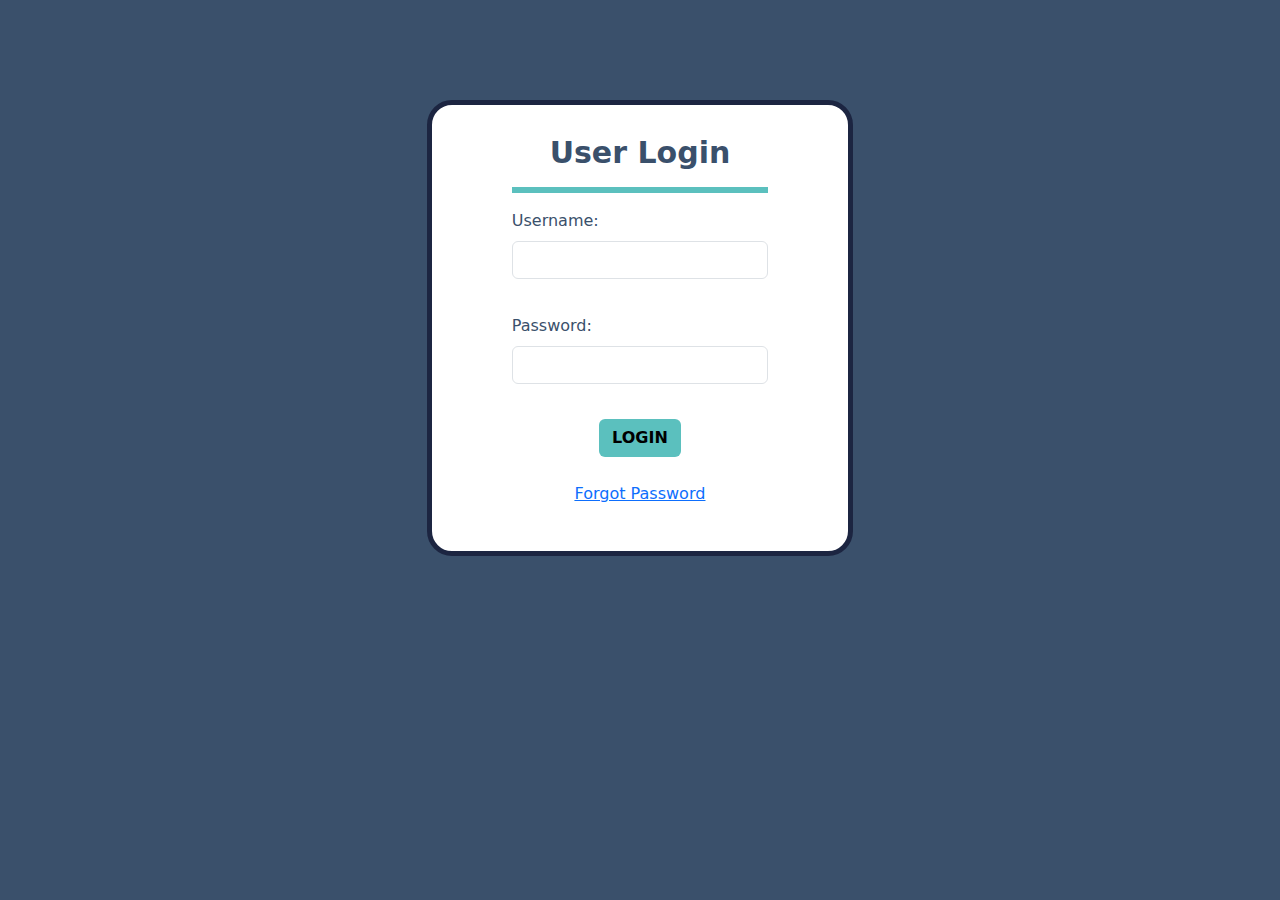
<file: index.html>
<!DOCTYPE html>
<html lang="en">
  <head>
    <meta charset="UTF-8" />
    <meta name="viewport" content="width=device-width, initial-scale=1.0" />
    <title>Login</title>
    <link
      href="https://cdn.jsdelivr.net/npm/bootstrap@5.3.3/dist/css/bootstrap.min.css"
      rel="stylesheet"
      integrity="sha384-QWTKZyjpPEjISv5WaRU9OFeRpok6YctnYmDr5pNlyT2bRjXh0JMhjY6hW+ALEwIH"
      crossorigin="anonymous"
    />
    <link href="index.css" rel="stylesheet" />
  </head>
  <body>
    <div class="container-fluid">
      <div id="topRowSpacer">
        <!-- Blank Row Top -->
      </div>
      <div class="row" style="margin-top: 40px">
        <div class="col-4"></div>
        <div class="col-4" id="loginForm">
          <div class="row">
            <div class="col-2">
              <!-- Spacer -->
            </div>
            <div class="col-8">
              <form>
                <div class="row">
                  <header class="text-align-center">
                    <h1>User Login</h1>
                    <hr />
                  </header>
                  <!-- end of header row -->
                </div>
                <div class="row" id="authInput">
                  <div class="col">
                    <label for="username" class="form-label">Username:</label>
                    <input type="text" id="username" class="form-control" />
                  </div>
                  <!-- End of user name -->
                </div>
                <div class="row" id="authInput">
                  <div class="col">
                    <label for="password" class="form-label">Password:</label>
                    <input type="password" id="password" class="form-control" />
                  </div>
                  <!-- End of password -->
                </div>
                <div class="row">
                  <div
                    class="col d-flex justify-content-center"
                    id="loginButton"
                  >
                    <a
                      href="/SC_Dashboard/sc-dashboard.html"
                      class="btn btn-custom"
                    >
                      LOGIN
                    </a>
                  </div>

                  <!-- endd of login -->
                </div>
                <div class="row">
                  <div
                    class="col d-flex justify-content-center"
                    id="forgotPassword"
                  >
                    <a href="Login/login-reset.html">Forgot Password</a>
                  </div>

                  <!-- End of forgot password -->
                </div>
              </form>
            </div>
            <div class="col-2">
              <!-- Spacer -->
            </div>
          </div>
        </div>
        <div class="col-4"></div>
        <!-- Middle Row -->
      </div>
      <div class="row">
        <!-- Bottom Row -->
      </div>
    </div>
  </body>
</html>
</file>
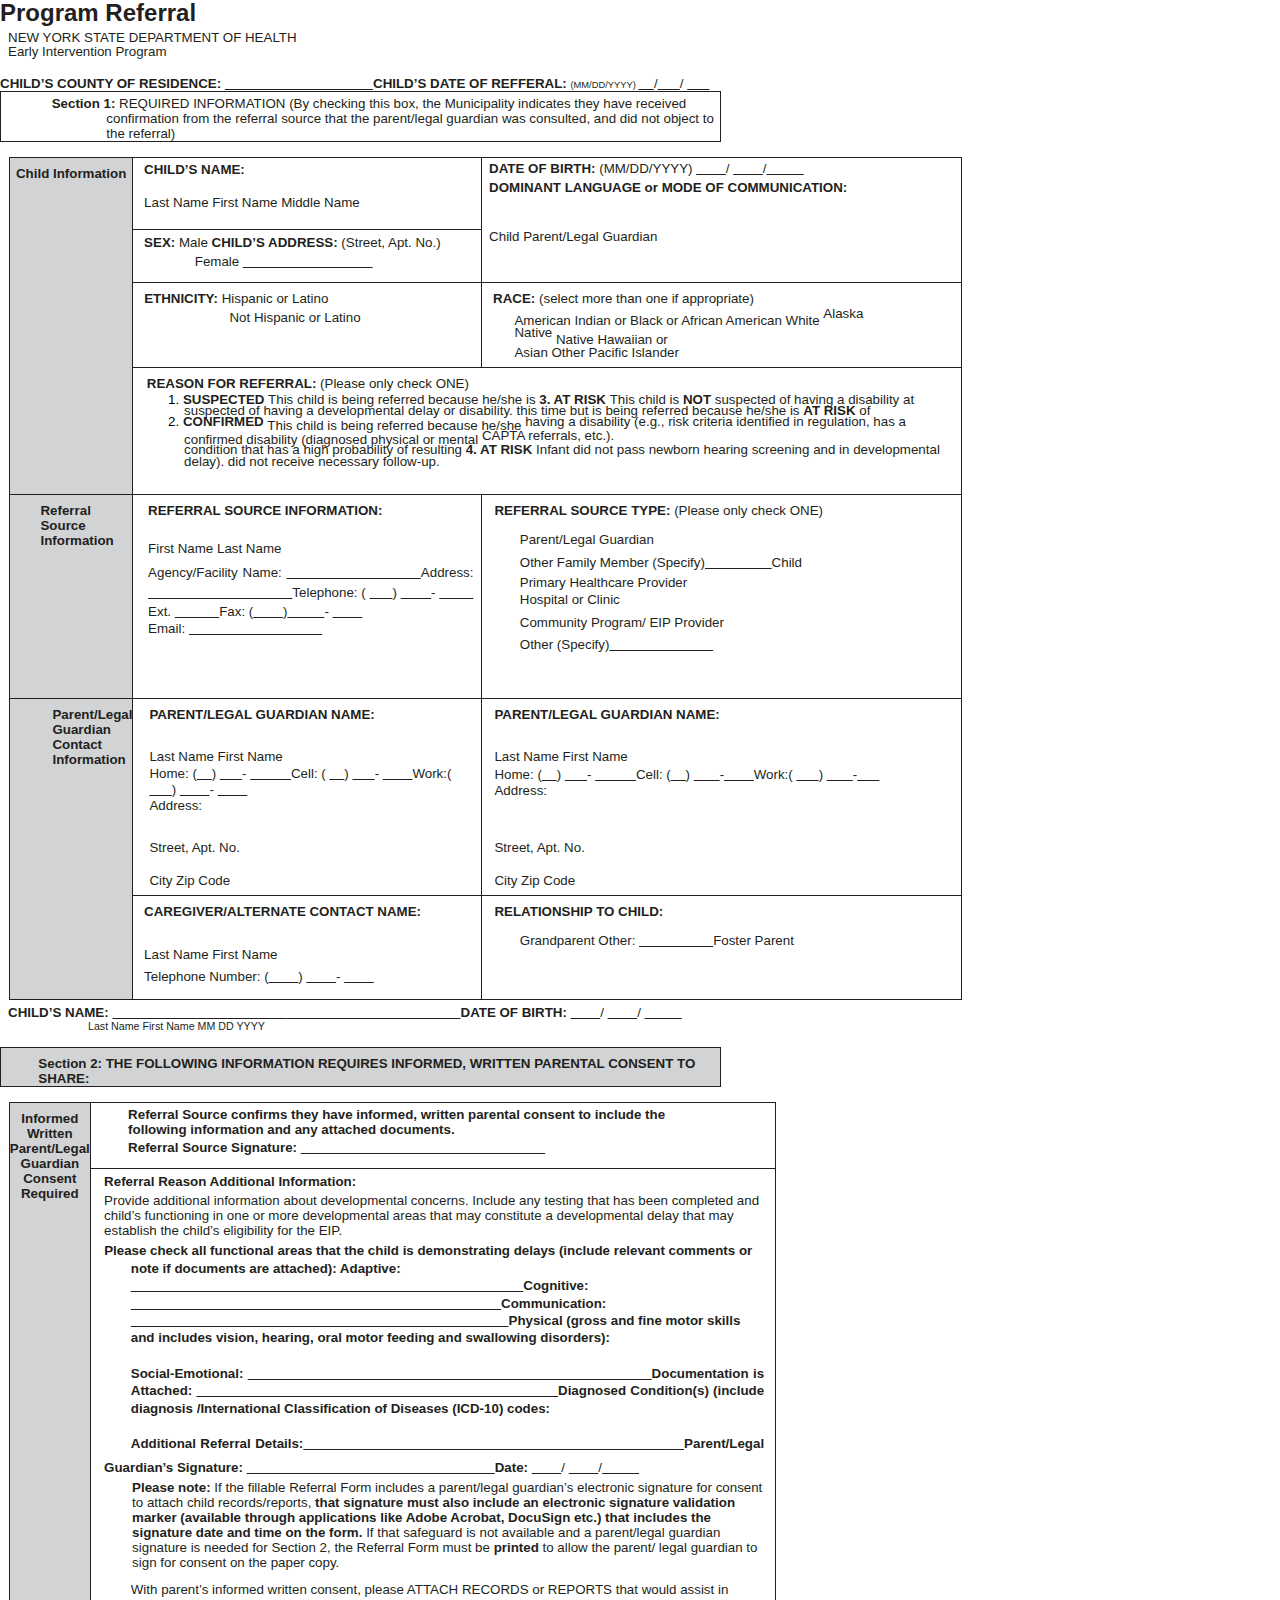
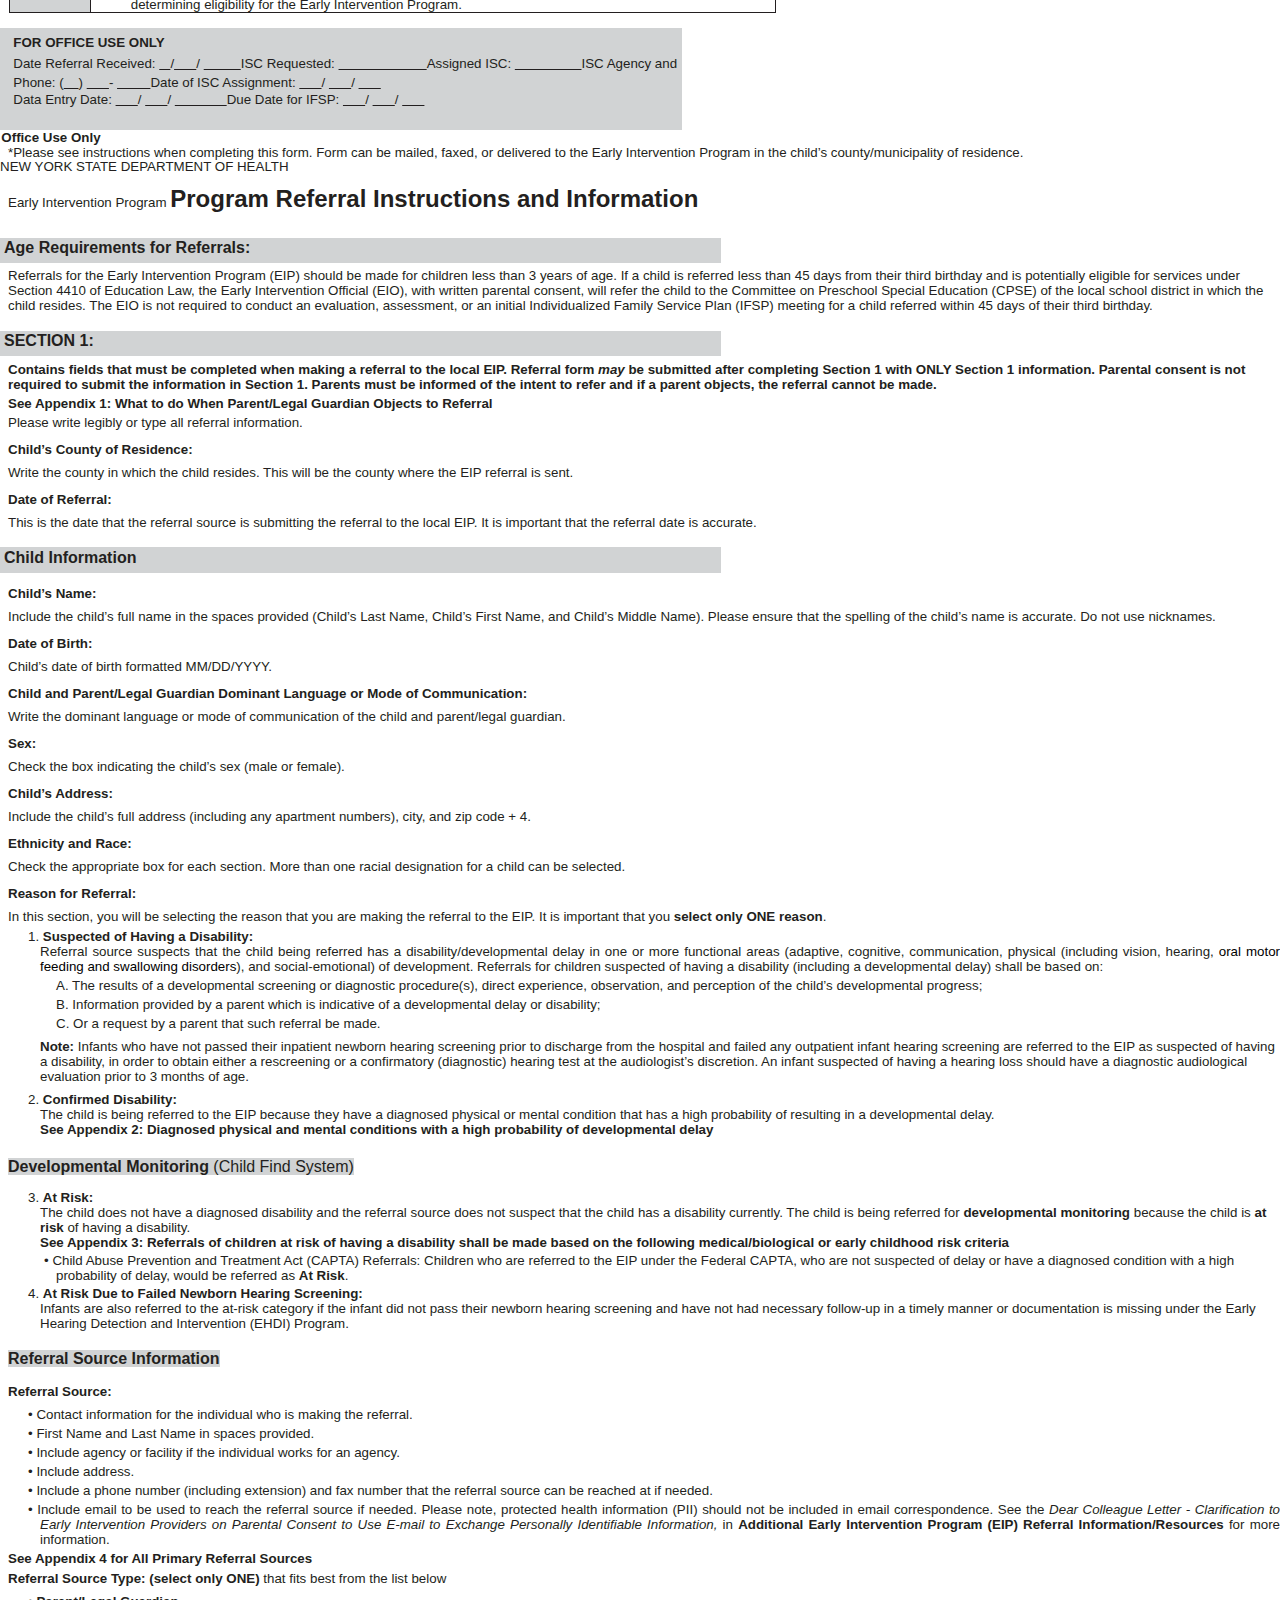
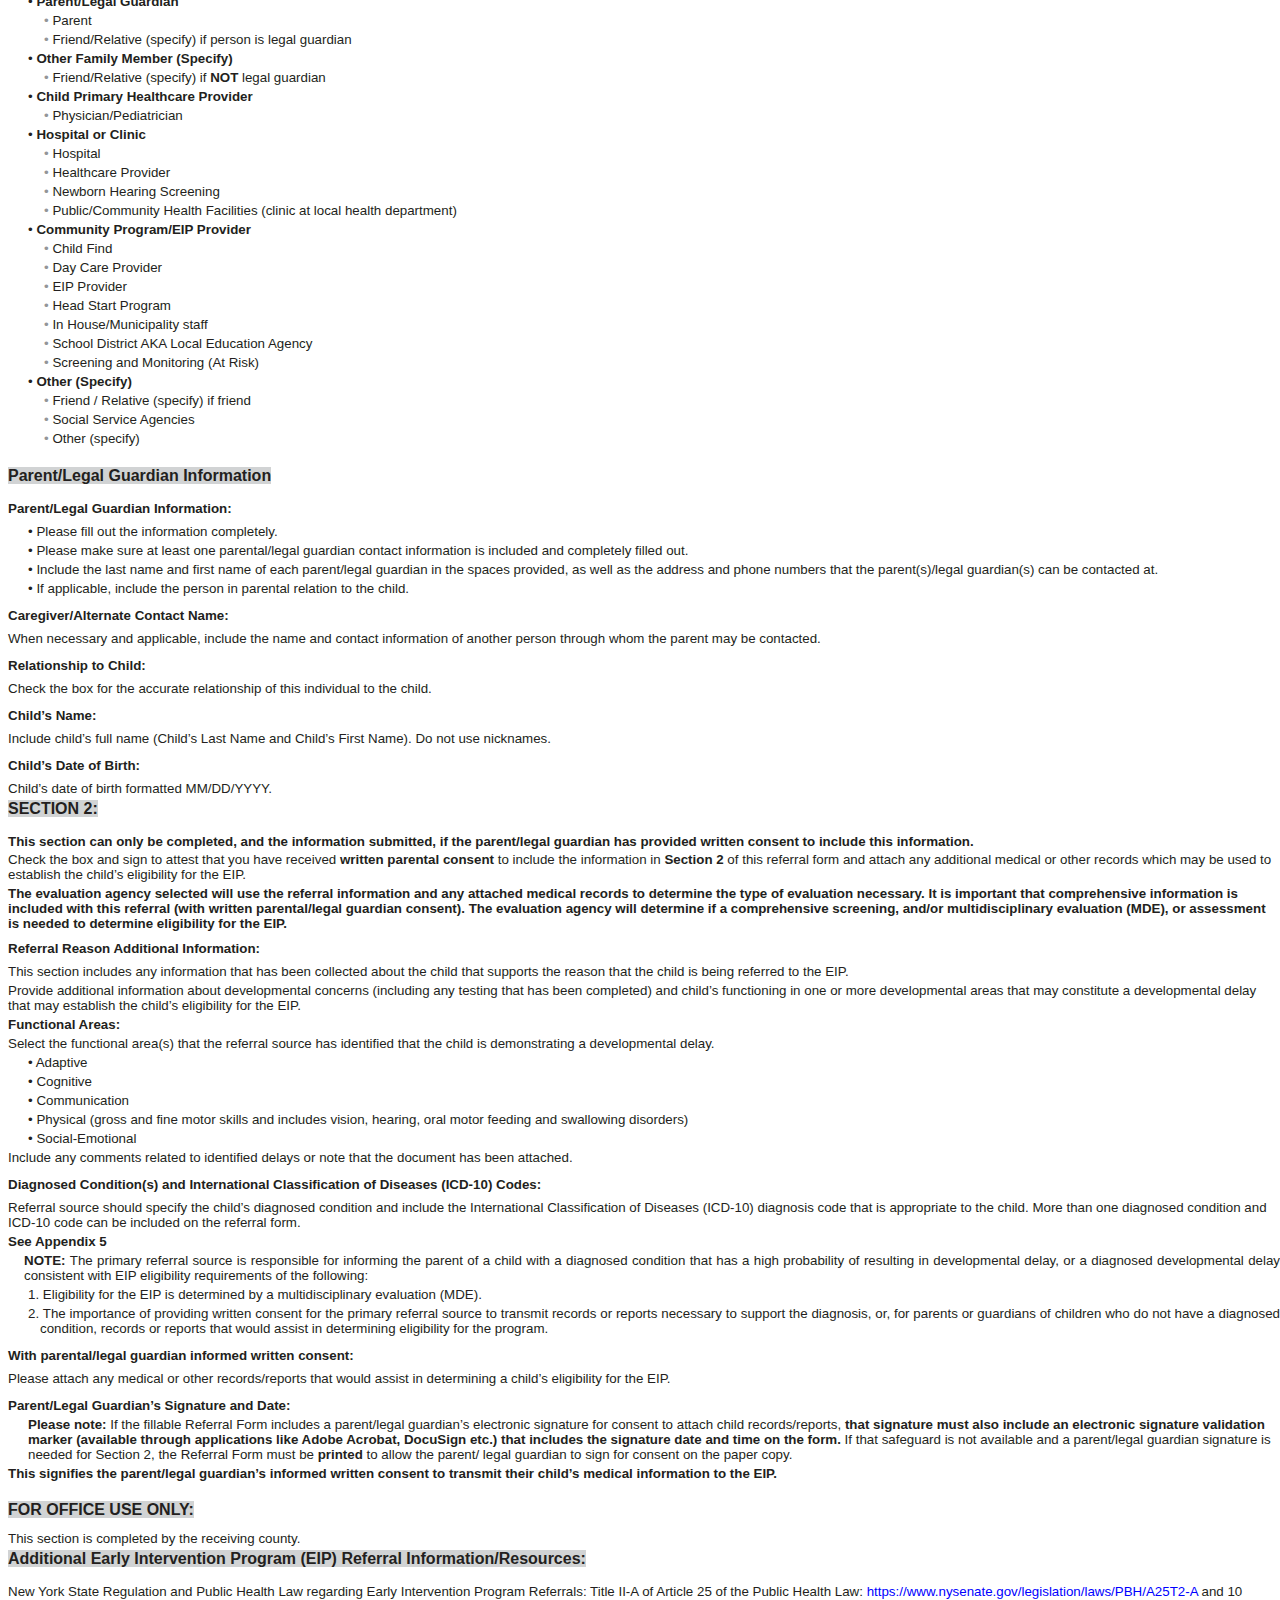
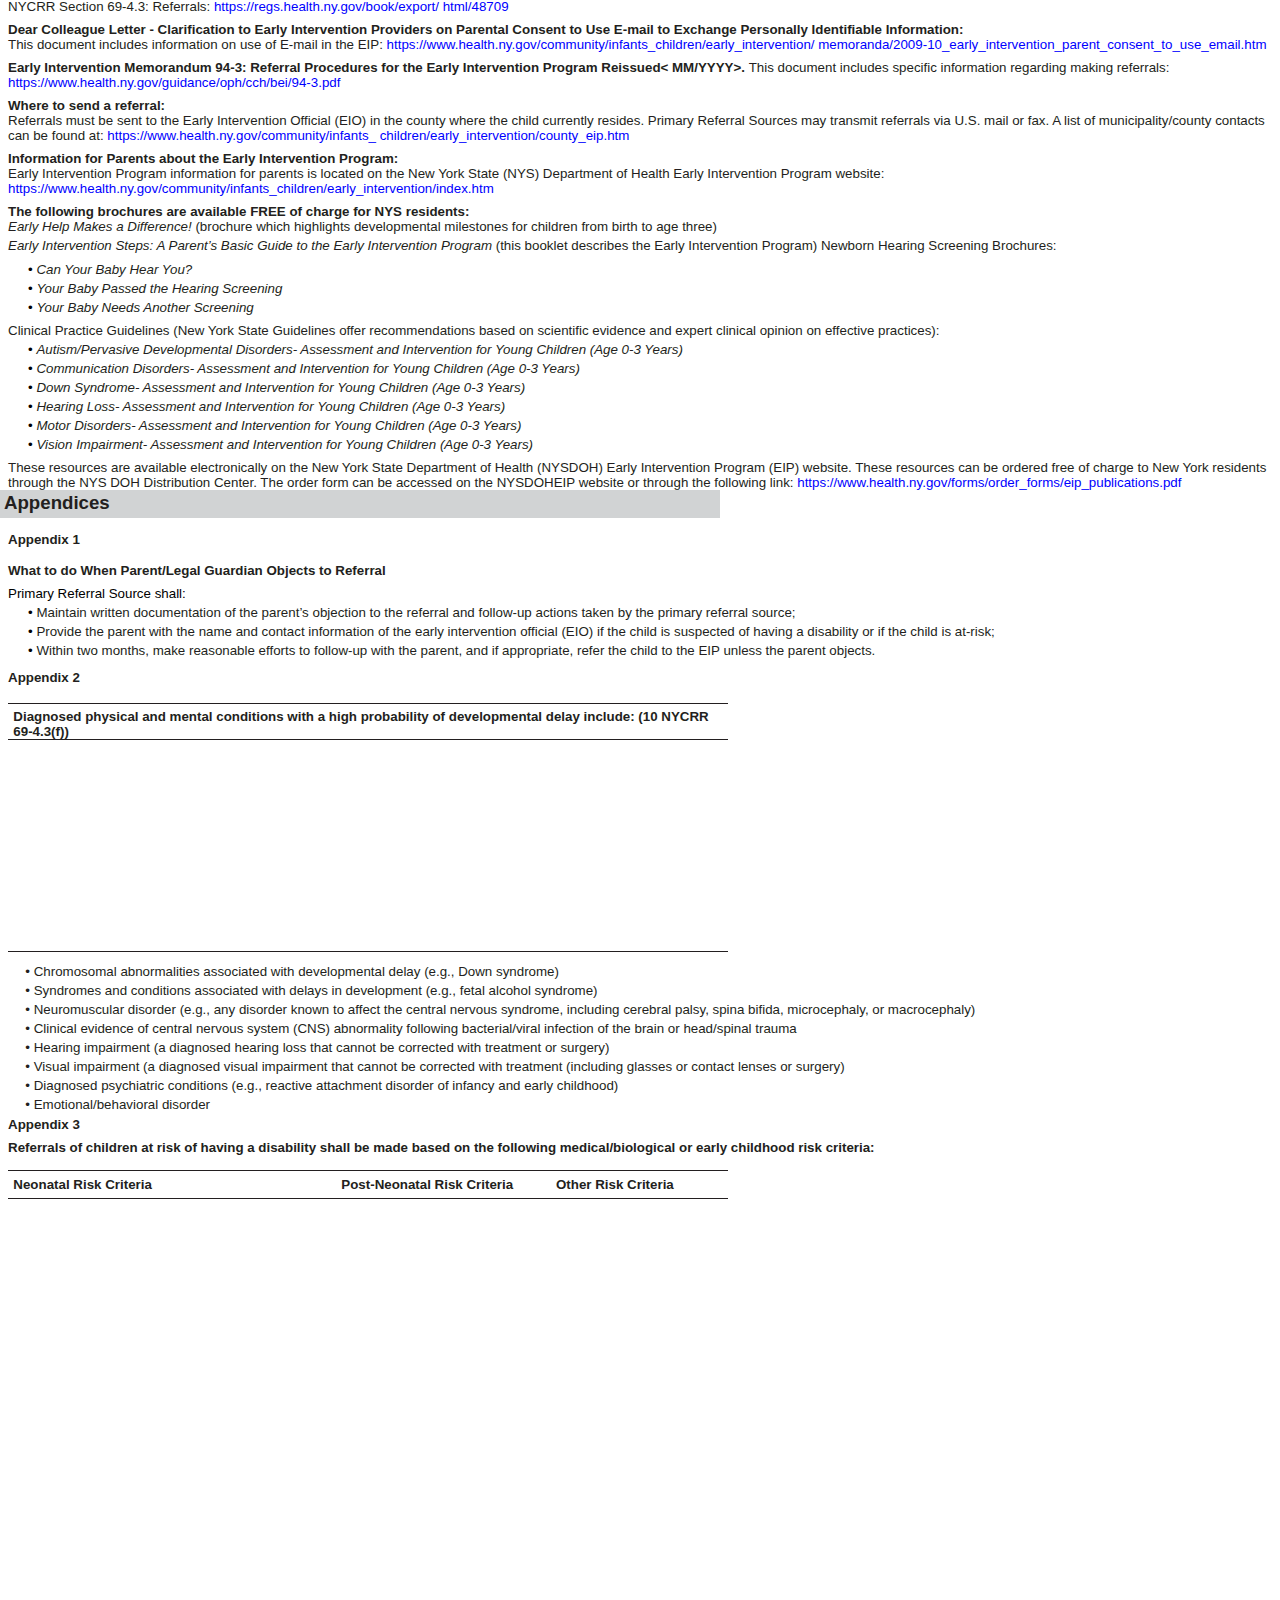
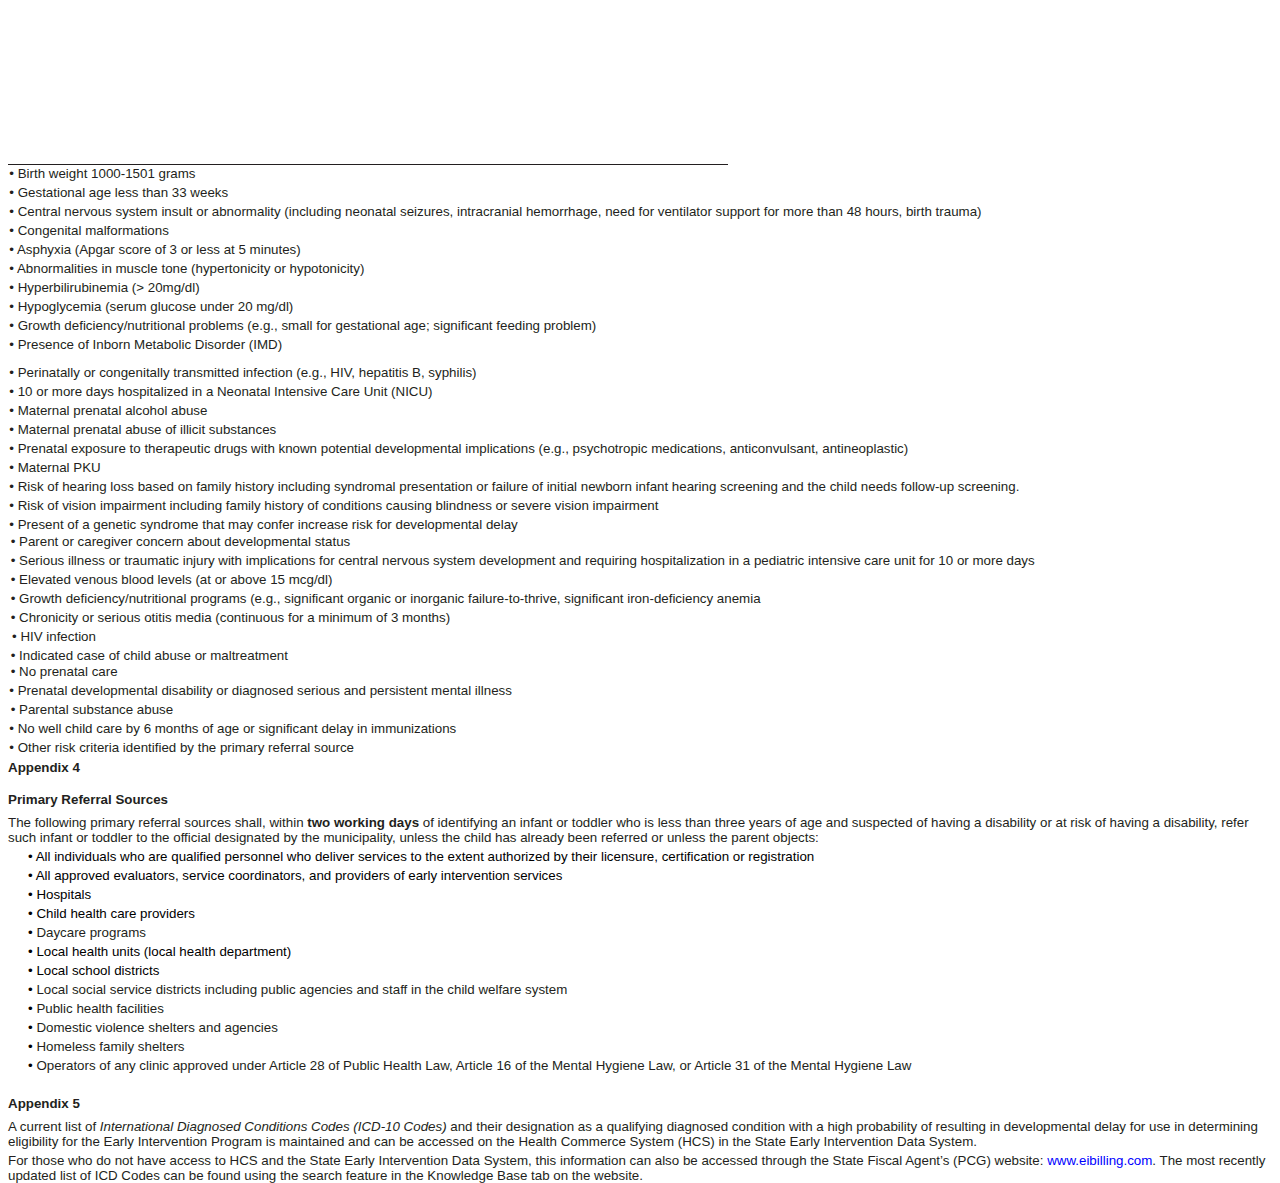
<file: doh-5775-converted.html>
<!DOCTYPE html PUBLIC "-//W3C//DTD XHTML 1.0 Transitional//EN" "http://www.w3.org/TR/xhtml1/DTD/xhtml1-transitional.dtd">
<html xmlns="http://www.w3.org/1999/xhtml" xml:lang="en" lang="en">
  <head>
    <meta http-equiv="Content-Type" content="text/html; charset=utf-8" />
    <title>1a07df29-a9d0-479c-b223-5e16934143a8</title>
    <style type="text/css">
      * {
        margin: 0;
        padding: 0;
        text-indent: 0;
      }
      .h1,
      h1 {
        color: #231f20;
        font-family: "Arial Narrow", sans-serif;
        font-style: normal;
        font-weight: bold;
        text-decoration: none;
        font-size: 18pt;
      }
      .p,
      p {
        color: #231f20;
        font-family: "Gill Sans MT", sans-serif;
        font-style: normal;
        font-weight: normal;
        text-decoration: none;
        font-size: 10pt;
        margin: 0pt;
      }
      .s1 {
        color: #231f20;
        font-family: "Arial Narrow", sans-serif;
        font-style: normal;
        font-weight: bold;
        text-decoration: none;
        font-size: 10pt;
      }
      .s2 {
        color: #231f20;
        font-family: "Gill Sans MT", sans-serif;
        font-style: normal;
        font-weight: normal;
        text-decoration: none;
        font-size: 10pt;
      }
      .s3 {
        color: #231f20;
        font-family: "Gill Sans MT", sans-serif;
        font-style: normal;
        font-weight: normal;
        text-decoration: underline;
        font-size: 10pt;
      }
      .s4 {
        color: black;
        font-family: "Times New Roman", serif;
        font-style: normal;
        font-weight: normal;
        text-decoration: none;
        font-size: 1pt;
      }
      .s5 {
        color: #231f20;
        font-family: "Gill Sans MT", sans-serif;
        font-style: normal;
        font-weight: normal;
        text-decoration: none;
        font-size: 10pt;
        vertical-align: 5pt;
      }
      .s6 {
        color: #231f20;
        font-family: "Gill Sans MT", sans-serif;
        font-style: normal;
        font-weight: normal;
        text-decoration: none;
        font-size: 10pt;
        vertical-align: 1pt;
      }
      .s7 {
        color: #231f20;
        font-family: "Arial Narrow", sans-serif;
        font-style: normal;
        font-weight: bold;
        text-decoration: none;
        font-size: 10pt;
        vertical-align: -3pt;
      }
      .s8 {
        color: #231f20;
        font-family: "Gill Sans MT", sans-serif;
        font-style: normal;
        font-weight: normal;
        text-decoration: none;
        font-size: 10pt;
        vertical-align: -3pt;
      }
      .s9 {
        color: #231f20;
        font-family: "Gill Sans MT", sans-serif;
        font-style: normal;
        font-weight: normal;
        text-decoration: none;
        font-size: 10pt;
        vertical-align: 3pt;
      }
      .h3,
      h3 {
        color: #231f20;
        font-family: "Arial Narrow", sans-serif;
        font-style: normal;
        font-weight: bold;
        text-decoration: none;
        font-size: 10pt;
      }
      .s11 {
        color: #231f20;
        font-family: "Gill Sans MT", sans-serif;
        font-style: normal;
        font-weight: normal;
        text-decoration: underline;
        font-size: 10pt;
      }
      .s12 {
        color: #231f20;
        font-family: "Gill Sans MT", sans-serif;
        font-style: normal;
        font-weight: normal;
        text-decoration: none;
        font-size: 8pt;
      }
      .s14 {
        color: #231f20;
        font-family: "Gill Sans MT", sans-serif;
        font-style: normal;
        font-weight: normal;
        text-decoration: none;
        font-size: 10pt;
        vertical-align: 2pt;
      }
      .s15 {
        color: #231f20;
        font-family: "Arial Narrow", sans-serif;
        font-style: normal;
        font-weight: bold;
        text-decoration: none;
        font-size: 12pt;
      }
      .s16 {
        color: #231f20;
        font-family: "Gill Sans MT", sans-serif;
        font-style: italic;
        font-weight: bold;
        text-decoration: none;
        font-size: 10pt;
      }
      .s17 {
        color: black;
        font-family: "Gill Sans MT", sans-serif;
        font-style: normal;
        font-weight: normal;
        text-decoration: none;
        font-size: 10pt;
      }
      .h2 {
        color: #231f20;
        font-family: "Arial Narrow", sans-serif;
        font-style: normal;
        font-weight: bold;
        text-decoration: none;
        font-size: 12pt;
      }
      .s19 {
        color: #231f20;
        font-family: "Gill Sans MT", sans-serif;
        font-style: normal;
        font-weight: normal;
        text-decoration: none;
        font-size: 12pt;
      }
      .s20 {
        color: #231f20;
        font-family: "Gill Sans MT", sans-serif;
        font-style: italic;
        font-weight: normal;
        text-decoration: none;
        font-size: 10pt;
      }
      .s21 {
        color: #231f20;
        font-family: "Gill Sans MT", sans-serif;
        font-style: italic;
        font-weight: normal;
        text-decoration: none;
        font-size: 10pt;
      }
      .a,
      a {
        color: #00f;
        font-family: "Gill Sans MT", sans-serif;
        font-style: normal;
        font-weight: normal;
        text-decoration: none;
        font-size: 10pt;
      }
      .s22 {
        color: #00f;
        font-family: "Gill Sans MT", sans-serif;
        font-style: normal;
        font-weight: normal;
        text-decoration: none;
        font-size: 10pt;
      }
      .s23 {
        color: #231f20;
        font-family: "Arial Narrow", sans-serif;
        font-style: normal;
        font-weight: bold;
        text-decoration: none;
        font-size: 14pt;
      }
      li {
        display: block;
      }
      #l1 {
        padding-left: 0pt;
        counter-reset: c1 1;
      }
      #l1 > li > *:first-child:before {
        counter-increment: c1;
        content: counter(c1, decimal) ". ";
        color: black;
        font-style: normal;
        font-weight: normal;
        text-decoration: none;
      }
      #l1 > li:first-child > *:first-child:before {
        counter-increment: c1 0;
      }
      li {
        display: block;
      }
      #l2 {
        padding-left: 0pt;
        counter-reset: d1 1;
      }
      #l2 > li > *:first-child:before {
        counter-increment: d1;
        content: counter(d1, decimal) ". ";
        color: #231f20;
        font-family: "Gill Sans MT", sans-serif;
        font-style: normal;
        font-weight: normal;
        text-decoration: none;
        font-size: 10pt;
      }
      #l2 > li:first-child > *:first-child:before {
        counter-increment: d1 0;
      }
      #l3 {
        padding-left: 0pt;
        counter-reset: d2 1;
      }
      #l3 > li > *:first-child:before {
        counter-increment: d2;
        content: counter(d2, upper-latin) ". ";
        color: #231f20;
        font-family: "Gill Sans MT", sans-serif;
        font-style: normal;
        font-weight: normal;
        text-decoration: none;
        font-size: 10pt;
      }
      #l3 > li:first-child > *:first-child:before {
        counter-increment: d2 0;
      }
      #l4 {
        padding-left: 0pt;
      }
      #l4 > li > *:first-child:before {
        content: "• ";
        color: #231f20;
        font-family: "Gill Sans MT", sans-serif;
        font-style: normal;
        font-weight: normal;
        text-decoration: none;
        font-size: 10pt;
      }
      li {
        display: block;
      }
      #l5 {
        padding-left: 0pt;
      }
      #l5 > li > *:first-child:before {
        content: "• ";
        color: #231f20;
        font-family: "Gill Sans MT", sans-serif;
        font-style: normal;
        font-weight: normal;
        text-decoration: none;
        font-size: 10pt;
      }
      #l6 {
        padding-left: 0pt;
      }
      #l6 > li > *:first-child:before {
        content: "• ";
        color: #939598;
        font-family: "Gill Sans MT", sans-serif;
        font-style: normal;
        font-weight: normal;
        text-decoration: none;
        font-size: 10pt;
      }
      #l7 {
        padding-left: 0pt;
      }
      #l7 > li > *:first-child:before {
        content: "• ";
        color: #939598;
        font-family: "Gill Sans MT", sans-serif;
        font-style: normal;
        font-weight: normal;
        text-decoration: none;
        font-size: 10pt;
      }
      #l8 {
        padding-left: 0pt;
      }
      #l8 > li > *:first-child:before {
        content: "• ";
        color: #939598;
        font-family: "Gill Sans MT", sans-serif;
        font-style: normal;
        font-weight: normal;
        text-decoration: none;
        font-size: 10pt;
      }
      #l9 {
        padding-left: 0pt;
      }
      #l9 > li > *:first-child:before {
        content: "• ";
        color: #939598;
        font-family: "Gill Sans MT", sans-serif;
        font-style: normal;
        font-weight: normal;
        text-decoration: none;
        font-size: 10pt;
      }
      #l10 {
        padding-left: 0pt;
      }
      #l10 > li > *:first-child:before {
        content: "• ";
        color: #939598;
        font-family: "Gill Sans MT", sans-serif;
        font-style: normal;
        font-weight: normal;
        text-decoration: none;
        font-size: 10pt;
      }
      #l11 {
        padding-left: 0pt;
      }
      #l11 > li > *:first-child:before {
        content: "• ";
        color: #939598;
        font-family: "Gill Sans MT", sans-serif;
        font-style: normal;
        font-weight: normal;
        text-decoration: none;
        font-size: 10pt;
      }
      li {
        display: block;
      }
      #l12 {
        padding-left: 0pt;
        counter-reset: g1 1;
      }
      #l12 > li > *:first-child:before {
        counter-increment: g1;
        content: counter(g1, decimal) ". ";
        color: #231f20;
        font-family: "Gill Sans MT", sans-serif;
        font-style: normal;
        font-weight: normal;
        text-decoration: none;
        font-size: 10pt;
      }
      #l12 > li:first-child > *:first-child:before {
        counter-increment: g1 0;
      }
      li {
        display: block;
      }
      #l13 {
        padding-left: 0pt;
      }
      #l13 > li > *:first-child:before {
        content: "• ";
        color: black;
        font-family: "Gill Sans MT", sans-serif;
        font-style: normal;
        font-weight: normal;
        text-decoration: none;
      }
      li {
        display: block;
      }
      #l14 {
        padding-left: 0pt;
      }
      #l14 > li > *:first-child:before {
        content: "• ";
        color: black;
        font-family: "Gill Sans MT", sans-serif;
        font-style: normal;
        font-weight: normal;
        text-decoration: none;
      }
      #l15 {
        padding-left: 0pt;
      }
      #l15 > li > *:first-child:before {
        content: "• ";
        color: #231f20;
        font-family: "Gill Sans MT", sans-serif;
        font-style: normal;
        font-weight: normal;
        text-decoration: none;
        font-size: 10pt;
      }
      #l16 {
        padding-left: 0pt;
      }
      #l16 > li > *:first-child:before {
        content: "• ";
        color: #231f20;
        font-family: "Gill Sans MT", sans-serif;
        font-style: normal;
        font-weight: normal;
        text-decoration: none;
        font-size: 10pt;
      }
      #l17 {
        padding-left: 0pt;
      }
      #l17 > li > *:first-child:before {
        content: "• ";
        color: #231f20;
        font-family: "Gill Sans MT", sans-serif;
        font-style: normal;
        font-weight: normal;
        text-decoration: none;
        font-size: 10pt;
      }
      #l18 {
        padding-left: 0pt;
      }
      #l18 > li > *:first-child:before {
        content: "• ";
        color: #231f20;
        font-family: "Gill Sans MT", sans-serif;
        font-style: normal;
        font-weight: normal;
        text-decoration: none;
        font-size: 10pt;
      }
      table,
      tbody {
        vertical-align: top;
        overflow: visible;
      }
    </style>
  </head>
  <body>
    <h1 style="text-indent: 0pt; line-height: 20pt; text-align: left">
      Program Referral
    </h1>
    <p style="text-indent: 0pt; text-align: left" />
    <p
      style="
        padding-top: 3pt;
        padding-left: 6pt;
        text-indent: 0pt;
        line-height: 11pt;
        text-align: left;
      "
    >
      NEW YORK STATE DEPARTMENT OF HEALTH
    </p>
    <p
      style="
        padding-bottom: 3pt;
        padding-left: 6pt;
        text-indent: 0pt;
        line-height: 11pt;
        text-align: left;
      "
    >
      Early Intervention Program
    </p>
    <h3 style="padding-top: 9pt; text-indent: 0pt; text-align: left">
      CHILD’S COUNTY OF RESIDENCE:
      <u
        >&nbsp;&nbsp;&nbsp;&nbsp;&nbsp;&nbsp;&nbsp;&nbsp;&nbsp;&nbsp;&nbsp;&nbsp;&nbsp;&nbsp;&nbsp;&nbsp;&nbsp;&nbsp;&nbsp;&nbsp;&nbsp;&nbsp;&nbsp;&nbsp;&nbsp;&nbsp;&nbsp;&nbsp;&nbsp;&nbsp;&nbsp;&nbsp;&nbsp;&nbsp;&nbsp;&nbsp;&nbsp;&nbsp;&nbsp;
      </u>
      CHILD’S DATE OF REFFERAL:
      <span
        style="
          color: #231f20;
          font-family: 'Gill Sans MT', sans-serif;
          font-style: normal;
          font-weight: normal;
          text-decoration: none;
          font-size: 7pt;
        "
        >(MM/DD/YYYY) </span
      ><span
        style="
          color: #231f20;
          font-family: 'Gill Sans MT', sans-serif;
          font-style: normal;
          font-weight: normal;
          text-decoration: underline;
          font-size: 7pt;
        "
        >&nbsp;&nbsp;&nbsp;&nbsp;&nbsp; </span
      ><span
        style="
          color: #231f20;
          font-family: 'Gill Sans MT', sans-serif;
          font-style: normal;
          font-weight: normal;
          text-decoration: none;
          font-size: 7pt;
        "
      >
      </span
      ><span
        style="
          color: #231f20;
          font-family: 'Gill Sans MT', sans-serif;
          font-style: normal;
          font-weight: normal;
          text-decoration: none;
          font-size: 10pt;
        "
        >/</span
      ><span
        style="
          color: #231f20;
          font-family: 'Gill Sans MT', sans-serif;
          font-style: normal;
          font-weight: normal;
          text-decoration: underline;
          font-size: 10pt;
        "
      >
        &nbsp;&nbsp;&nbsp;&nbsp; </span
      ><span
        style="
          color: #231f20;
          font-family: 'Gill Sans MT', sans-serif;
          font-style: normal;
          font-weight: normal;
          text-decoration: none;
          font-size: 10pt;
        "
      >
        / </span
      ><span
        style="
          color: #231f20;
          font-family: 'Gill Sans MT', sans-serif;
          font-style: normal;
          font-weight: normal;
          text-decoration: underline;
          font-size: 10pt;
        "
        >&nbsp;&nbsp;&nbsp;&nbsp;&nbsp;&nbsp;</span
      >
    </h3>
    <div
      class="textbox"
      style="
        border: 0.5pt solid #231f20;
        display: block;
        left: 24.5pt;
        min-height: 32.5pt;
        top: 0.5pt;
        width: 539pt;
      "
    >
      <p
        class="s1"
        style="
          padding-top: 3pt;
          padding-left: 79pt;
          text-indent: -41pt;
          text-align: left;
        "
      >
        Section 1:
        <span class="s2"
          >REQUIRED INFORMATION (By checking this box, the Municipality
          indicates they have received confirmation from the referral source
          that the parent/legal guardian was consulted, and did not object to
          the referral)</span
        >
      </p>
    </div>
    <p style="padding-left: 4pt; text-indent: 0pt; text-align: left" />
    <p style="text-indent: 0pt; text-align: left"><br /></p>
    <table
      style="border-collapse: collapse; margin-left: 6.605pt"
      cellspacing="0"
    >
      <tr style="height: 17pt">
        <td
          style="
            width: 27pt;
            border-top-style: solid;
            border-top-width: 1pt;
            border-top-color: #231f20;
            border-left-style: solid;
            border-left-width: 1pt;
            border-left-color: #231f20;
            border-bottom-style: solid;
            border-bottom-width: 1pt;
            border-bottom-color: #231f20;
            border-right-style: solid;
            border-right-width: 1pt;
            border-right-color: #231f20;
          "
          rowspan="7"
          bgcolor="#D1D3D4"
        >
          <p
            class="s1"
            style="padding-top: 6pt; text-indent: 0pt; text-align: center"
          >
            Child Information
          </p>
        </td>
        <td
          style="
            width: 261pt;
            border-top-style: solid;
            border-top-width: 1pt;
            border-top-color: #231f20;
            border-left-style: solid;
            border-left-width: 1pt;
            border-left-color: #231f20;
            border-right-style: solid;
            border-right-width: 1pt;
            border-right-color: #231f20;
          "
        >
          <p
            class="s1"
            style="
              padding-top: 3pt;
              padding-left: 8pt;
              text-indent: 0pt;
              text-align: left;
            "
          >
            CHILD’S NAME:
          </p>
        </td>
        <td
          style="
            width: 251pt;
            border-top-style: solid;
            border-top-width: 1pt;
            border-top-color: #231f20;
            border-left-style: solid;
            border-left-width: 1pt;
            border-left-color: #231f20;
            border-right-style: solid;
            border-right-width: 1pt;
            border-right-color: #231f20;
          "
        >
          <p
            class="s2"
            style="
              padding-top: 2pt;
              padding-left: 5pt;
              text-indent: 0pt;
              text-align: left;
            "
          >
            <span class="s1">DATE OF BIRTH: </span>(MM/DD/YYYY)
            <u>&nbsp;&nbsp;&nbsp;&nbsp;&nbsp;&nbsp;&nbsp; </u>/
            <u>&nbsp;&nbsp;&nbsp;&nbsp;&nbsp;&nbsp;&nbsp; </u> /<u>
              &nbsp;&nbsp;&nbsp;&nbsp;&nbsp;&nbsp;&nbsp;&nbsp;&nbsp;</u
            >
          </p>
        </td>
      </tr>
      <tr style="height: 25pt">
        <td
          style="
            width: 261pt;
            border-left-style: solid;
            border-left-width: 1pt;
            border-left-color: #231f20;
            border-right-style: solid;
            border-right-width: 1pt;
            border-right-color: #231f20;
          "
        >
          <p style="text-indent: 0pt; text-align: left"><br /></p>
          <p
            class="s4"
            style="
              padding-left: 8pt;
              text-indent: 0pt;
              line-height: 1pt;
              text-align: left;
            "
          ></p>
          <p
            class="s2"
            style="padding-left: 8pt; text-indent: 0pt; text-align: left"
          >
            Last Name First Name Middle Name
          </p>
        </td>
        <td
          style="
            width: 251pt;
            border-left-style: solid;
            border-left-width: 1pt;
            border-left-color: #231f20;
            border-right-style: solid;
            border-right-width: 1pt;
            border-right-color: #231f20;
          "
        >
          <p
            class="s1"
            style="padding-left: 5pt; text-indent: 0pt; text-align: left"
          >
            DOMINANT LANGUAGE or MODE OF COMMUNICATION:
          </p>
        </td>
      </tr>
      <tr style="height: 7pt">
        <td
          style="
            width: 261pt;
            border-left-style: solid;
            border-left-width: 1pt;
            border-left-color: #231f20;
            border-bottom-style: solid;
            border-bottom-width: 1pt;
            border-bottom-color: #231f20;
            border-right-style: solid;
            border-right-width: 1pt;
            border-right-color: #231f20;
          "
        >
          <p style="text-indent: 0pt; text-align: left"><br /></p>
        </td>
        <td
          style="
            width: 251pt;
            border-left-style: solid;
            border-left-width: 1pt;
            border-left-color: #231f20;
            border-right-style: solid;
            border-right-width: 1pt;
            border-right-color: #231f20;
          "
          rowspan="2"
        >
          <p style="text-indent: 0pt; text-align: left"><br /></p>
          <p
            class="s4"
            style="
              padding-left: 5pt;
              text-indent: 0pt;
              line-height: 1pt;
              text-align: left;
            "
          ></p>
          <p
            class="s2"
            style="padding-left: 5pt; text-indent: 0pt; text-align: left"
          >
            Child Parent/Legal Guardian
          </p>
        </td>
      </tr>
      <tr style="height: 18pt">
        <td
          style="
            width: 261pt;
            border-top-style: solid;
            border-top-width: 1pt;
            border-top-color: #231f20;
            border-left-style: solid;
            border-left-width: 1pt;
            border-left-color: #231f20;
            border-right-style: solid;
            border-right-width: 1pt;
            border-right-color: #231f20;
          "
        >
          <p
            class="s1"
            style="
              padding-top: 4pt;
              padding-left: 8pt;
              text-indent: 0pt;
              text-align: left;
            "
          >
            SEX: <span class="s2">Male </span>CHILD’S ADDRESS:
            <span class="s2">(Street, Apt. No.)</span>
          </p>
        </td>
      </tr>
      <tr style="height: 22pt">
        <td
          style="
            width: 261pt;
            border-left-style: solid;
            border-left-width: 1pt;
            border-left-color: #231f20;
            border-bottom-style: solid;
            border-bottom-width: 1pt;
            border-bottom-color: #231f20;
            border-right-style: solid;
            border-right-width: 1pt;
            border-right-color: #231f20;
          "
        >
          <p style="text-indent: 0pt; text-align: left" />
          <p
            class="s2"
            style="
              padding-top: 1pt;
              padding-left: 46pt;
              text-indent: 0pt;
              text-align: left;
            "
          >
            Female
            <u
              >&nbsp;&nbsp;&nbsp;&nbsp;&nbsp;&nbsp;&nbsp;&nbsp;&nbsp;&nbsp;&nbsp;&nbsp;&nbsp;&nbsp;&nbsp;&nbsp;&nbsp;&nbsp;&nbsp;&nbsp;&nbsp;&nbsp;&nbsp;&nbsp;&nbsp;&nbsp;&nbsp;&nbsp;&nbsp;&nbsp;&nbsp;&nbsp;&nbsp;&nbsp;&nbsp;</u
            >
          </p>
        </td>
        <td
          style="
            width: 251pt;
            border-left-style: solid;
            border-left-width: 1pt;
            border-left-color: #231f20;
            border-bottom-style: solid;
            border-bottom-width: 1pt;
            border-bottom-color: #231f20;
            border-right-style: solid;
            border-right-width: 1pt;
            border-right-color: #231f20;
          "
        >
          <p style="text-indent: 0pt; text-align: left"><br /></p>
        </td>
      </tr>
      <tr style="height: 64pt">
        <td
          style="
            width: 153pt;
            border-top-style: solid;
            border-top-width: 1pt;
            border-top-color: #231f20;
            border-left-style: solid;
            border-left-width: 1pt;
            border-left-color: #231f20;
            border-bottom-style: solid;
            border-bottom-width: 1pt;
            border-bottom-color: #231f20;
            border-right-style: solid;
            border-right-width: 1pt;
            border-right-color: #231f20;
          "
        >
          <p
            class="s1"
            style="
              padding-top: 6pt;
              padding-left: 72pt;
              padding-right: 46pt;
              text-indent: -64pt;
              text-align: left;
            "
          >
            ETHNICITY: <span class="s2">Hispanic or Latino</span>
          </p>
          <p style="text-indent: 0pt; text-align: left" />
          <p style="text-indent: 0pt; text-align: left" />
          <p
            class="s2"
            style="
              padding-top: 3pt;
              padding-left: 72pt;
              padding-right: 31pt;
              text-indent: 0pt;
              text-align: left;
            "
          >
            Not Hispanic or Latino
          </p>
        </td>
        <td
          style="
            width: 359pt;
            border-top-style: solid;
            border-top-width: 1pt;
            border-top-color: #231f20;
            border-left-style: solid;
            border-left-width: 1pt;
            border-left-color: #231f20;
            border-bottom-style: solid;
            border-bottom-width: 1pt;
            border-bottom-color: #231f20;
            border-right-style: solid;
            border-right-width: 1pt;
            border-right-color: #231f20;
          "
        >
          <p style="text-indent: 0pt; text-align: left" />
          <p
            class="s1"
            style="
              padding-top: 6pt;
              padding-left: 8pt;
              text-indent: 0pt;
              text-align: left;
            "
          >
            RACE: <span class="s2">(select more than one if appropriate)</span>
          </p>
          <p style="text-indent: 0pt; text-align: left" />
          <p style="text-indent: 0pt; text-align: left" />
          <p
            class="s2"
            style="
              padding-top: 2pt;
              padding-left: 24pt;
              padding-right: 63pt;
              text-indent: 0pt;
              line-height: 90%;
              text-align: left;
            "
          >
            American Indian or Black or African American White
            <span class="s5">Alaska Native </span>Native Hawaiian or
          </p>
          <p style="text-indent: 0pt; text-align: left" />
          <p style="text-indent: 0pt; text-align: left" />
          <p
            class="s6"
            style="
              padding-left: 24pt;
              text-indent: 0pt;
              line-height: 10pt;
              text-align: left;
            "
          >
            Asian <span class="s2">Other Pacific Islander</span>
          </p>
        </td>
      </tr>
      <tr style="height: 95pt">
        <td
          style="
            width: 512pt;
            border-top-style: solid;
            border-top-width: 1pt;
            border-top-color: #231f20;
            border-left-style: solid;
            border-left-width: 1pt;
            border-left-color: #231f20;
            border-bottom-style: solid;
            border-bottom-width: 1pt;
            border-bottom-color: #231f20;
            border-right-style: solid;
            border-right-width: 1pt;
            border-right-color: #231f20;
          "
          colspan="2"
        >
          <p style="text-indent: 0pt; text-align: left" />
          <p
            class="s1"
            style="
              padding-top: 6pt;
              padding-left: 10pt;
              text-indent: 0pt;
              text-align: left;
            "
          >
            REASON FOR REFERRAL: <span class="s2">(Please only check ONE)</span>
          </p>
          <ol id="l1">
            <li data-list-text="1.">
              <p
                class="s1"
                style="
                  padding-top: 2pt;
                  padding-left: 38pt;
                  padding-right: 6pt;
                  text-indent: -12pt;
                  line-height: 86%;
                  text-align: left;
                "
              >
                SUSPECTED
                <span class="s2"
                  >This child is being referred because he/she is </span
                >3. AT RISK <span class="s2">This child is </span>NOT
                <span class="s2"
                  >suspected of having a disability at suspected of having a
                  developmental delay or disability. this time but is being
                  referred because he/she is </span
                >AT RISK <span class="s2">of</span>
              </p>
              <p style="text-indent: 0pt; text-align: left" />
            </li>
            <li data-list-text="2.">
              <p
                class="s7"
                style="
                  padding-left: 38pt;
                  padding-right: 6pt;
                  text-indent: -12pt;
                  line-height: 74%;
                  text-align: left;
                "
              >
                CONFIRMED
                <span class="s8"
                  >This child is being referred because he/she </span
                ><span class="s2"
                  >having a disability (e.g., risk criteria identified in
                  regulation, has a confirmed disability (diagnosed physical or
                  mental </span
                ><span class="s9">CAPTA referrals, etc.).</span>
              </p>
            </li>
          </ol>
          <p style="text-indent: 0pt; text-align: left" />
          <p style="text-indent: 0pt; text-align: left" />
          <p
            class="s2"
            style="
              padding-left: 38pt;
              padding-right: 2pt;
              text-indent: 0pt;
              line-height: 86%;
              text-align: left;
            "
          >
            condition that has a high probability of resulting
            <span class="s1">4. AT RISK </span>Infant did not pass newborn
            hearing screening and in developmental delay). did not receive
            necessary follow-up.
          </p>
        </td>
      </tr>
      <tr style="height: 24pt">
        <td
          style="
            width: 27pt;
            border-top-style: solid;
            border-top-width: 1pt;
            border-top-color: #231f20;
            border-left-style: solid;
            border-left-width: 1pt;
            border-left-color: #231f20;
            border-bottom-style: solid;
            border-bottom-width: 1pt;
            border-bottom-color: #231f20;
            border-right-style: solid;
            border-right-width: 1pt;
            border-right-color: #231f20;
          "
          rowspan="2"
          bgcolor="#D1D3D4"
        >
          <p
            class="s1"
            style="
              padding-top: 6pt;
              padding-left: 23pt;
              text-indent: 0pt;
              text-align: left;
            "
          >
            Referral Source Information
          </p>
        </td>
        <td
          style="
            width: 261pt;
            border-top-style: solid;
            border-top-width: 1pt;
            border-top-color: #231f20;
            border-left-style: solid;
            border-left-width: 1pt;
            border-left-color: #231f20;
            border-right-style: solid;
            border-right-width: 1pt;
            border-right-color: #231f20;
          "
        >
          <p
            class="s1"
            style="
              padding-top: 6pt;
              padding-left: 11pt;
              text-indent: 0pt;
              text-align: left;
            "
          >
            REFERRAL SOURCE INFORMATION:
          </p>
        </td>
        <td
          style="
            width: 251pt;
            border-top-style: solid;
            border-top-width: 1pt;
            border-top-color: #231f20;
            border-left-style: solid;
            border-left-width: 1pt;
            border-left-color: #231f20;
            border-right-style: solid;
            border-right-width: 1pt;
            border-right-color: #231f20;
          "
        >
          <p
            class="s1"
            style="
              padding-top: 6pt;
              padding-left: 9pt;
              text-indent: 0pt;
              text-align: left;
            "
          >
            REFERRAL SOURCE TYPE:
            <span class="s2">(Please only check ONE)</span>
          </p>
        </td>
      </tr>
      <tr style="height: 129pt">
        <td
          style="
            width: 261pt;
            border-left-style: solid;
            border-left-width: 1pt;
            border-left-color: #231f20;
            border-bottom-style: solid;
            border-bottom-width: 1pt;
            border-bottom-color: #231f20;
            border-right-style: solid;
            border-right-width: 1pt;
            border-right-color: #231f20;
          "
        >
          <p style="text-indent: 0pt; text-align: left"><br /></p>
          <p
            class="s4"
            style="
              padding-left: 11pt;
              text-indent: 0pt;
              line-height: 1pt;
              text-align: left;
            "
          ></p>
          <p
            class="s2"
            style="padding-left: 11pt; text-indent: 0pt; text-align: justify"
          >
            First Name Last Name
          </p>
          <p
            class="s2"
            style="
              padding-top: 5pt;
              padding-left: 11pt;
              padding-right: 6pt;
              text-indent: 0pt;
              line-height: 147%;
              text-align: justify;
            "
          >
            Agency/Facility Name:
            <u
              >&nbsp;&nbsp;&nbsp;&nbsp;&nbsp;&nbsp;&nbsp;&nbsp;&nbsp;&nbsp;&nbsp;&nbsp;&nbsp;&nbsp;&nbsp;&nbsp;&nbsp;&nbsp;&nbsp;&nbsp;&nbsp;&nbsp;&nbsp;&nbsp;&nbsp;&nbsp;&nbsp;
            </u>
            Address:
            <u
              >&nbsp;&nbsp;&nbsp;&nbsp;&nbsp;&nbsp;&nbsp;&nbsp;&nbsp;&nbsp;&nbsp;&nbsp;&nbsp;&nbsp;&nbsp;&nbsp;&nbsp;&nbsp;&nbsp;&nbsp;&nbsp;&nbsp;&nbsp;&nbsp;&nbsp;&nbsp;&nbsp;&nbsp;&nbsp;&nbsp;&nbsp;&nbsp;&nbsp;&nbsp;&nbsp;&nbsp;&nbsp;
            </u>
            Telephone: ( <u>&nbsp;&nbsp;&nbsp;&nbsp;&nbsp; </u>)
            <u>&nbsp;&nbsp;&nbsp;&nbsp;&nbsp;&nbsp;&nbsp; </u> -
            <u>&nbsp;&nbsp;&nbsp;&nbsp;&nbsp;&nbsp;&nbsp;&nbsp;&nbsp; </u> Ext.
            <u
              >&nbsp;&nbsp;&nbsp;&nbsp;&nbsp;&nbsp;&nbsp;&nbsp;&nbsp;&nbsp;&nbsp;
            </u>
            Fax: (<u> &nbsp;&nbsp;&nbsp;&nbsp;&nbsp;&nbsp; </u> )<u>
              &nbsp;&nbsp;&nbsp;&nbsp;&nbsp;&nbsp;&nbsp;&nbsp;
            </u>
            - <u>&nbsp;&nbsp;&nbsp;&nbsp;&nbsp;&nbsp;&nbsp;&nbsp;</u>
          </p>
          <p
            class="s2"
            style="
              padding-left: 11pt;
              text-indent: 0pt;
              line-height: 11pt;
              text-align: justify;
            "
          >
            Email:
            <u
              >&nbsp;&nbsp;&nbsp;&nbsp;&nbsp;&nbsp;&nbsp;&nbsp;&nbsp;&nbsp;&nbsp;&nbsp;&nbsp;&nbsp;&nbsp;&nbsp;&nbsp;&nbsp;&nbsp;&nbsp;&nbsp;&nbsp;&nbsp;&nbsp;&nbsp;&nbsp;&nbsp;&nbsp;&nbsp;&nbsp;&nbsp;&nbsp;&nbsp;&nbsp;&nbsp;&nbsp;</u
            >
          </p>
        </td>
        <td
          style="
            width: 251pt;
            border-left-style: solid;
            border-left-width: 1pt;
            border-left-color: #231f20;
            border-bottom-style: solid;
            border-bottom-width: 1pt;
            border-bottom-color: #231f20;
            border-right-style: solid;
            border-right-width: 1pt;
            border-right-color: #231f20;
          "
        >
          <p style="text-indent: 0pt; text-align: left" />
          <p
            class="s2"
            style="
              padding-top: 4pt;
              padding-left: 28pt;
              text-indent: 0pt;
              text-align: left;
            "
          >
            Parent/Legal Guardian
          </p>
          <p style="text-indent: 0pt; text-align: left" />
          <p
            class="s2"
            style="
              padding-top: 5pt;
              padding-left: 28pt;
              padding-right: 83pt;
              text-indent: 0pt;
              line-height: 147%;
              text-align: left;
            "
          >
            Other Family Member (Specify)<u>
              &nbsp;&nbsp;&nbsp;&nbsp;&nbsp;&nbsp;&nbsp;&nbsp;&nbsp;&nbsp;&nbsp;&nbsp;&nbsp;&nbsp;&nbsp;&nbsp;
            </u>
            Child Primary Healthcare Provider
          </p>
          <p style="text-indent: 0pt; text-align: left" />
          <p style="text-indent: 0pt; text-align: left" />
          <p
            class="s2"
            style="
              padding-left: 28pt;
              text-indent: 0pt;
              line-height: 12pt;
              text-align: left;
            "
          >
            Hospital or Clinic
          </p>
          <p style="text-indent: 0pt; text-align: left" />
          <p
            class="s2"
            style="
              padding-top: 5pt;
              padding-left: 28pt;
              text-indent: 0pt;
              text-align: left;
            "
          >
            Community Program/ EIP Provider
          </p>
          <p style="text-indent: 0pt; text-align: left" />
          <p
            class="s2"
            style="
              padding-top: 5pt;
              padding-left: 28pt;
              text-indent: 0pt;
              text-align: left;
            "
          >
            Other (Specify)<u>
              &nbsp;&nbsp;&nbsp;&nbsp;&nbsp;&nbsp;&nbsp;&nbsp;&nbsp;&nbsp;&nbsp;&nbsp;&nbsp;&nbsp;&nbsp;&nbsp;&nbsp;&nbsp;&nbsp;&nbsp;&nbsp;&nbsp;&nbsp;&nbsp;&nbsp;&nbsp;&nbsp;</u
            >
          </p>
        </td>
      </tr>
      <tr style="height: 27pt">
        <td
          style="
            width: 27pt;
            border-top-style: solid;
            border-top-width: 1pt;
            border-top-color: #231f20;
            border-left-style: solid;
            border-left-width: 1pt;
            border-left-color: #231f20;
            border-bottom-style: solid;
            border-bottom-width: 1pt;
            border-bottom-color: #231f20;
            border-right-style: solid;
            border-right-width: 1pt;
            border-right-color: #231f20;
          "
          rowspan="7"
          bgcolor="#D1D3D4"
        >
          <p
            class="s1"
            style="
              padding-top: 6pt;
              padding-left: 32pt;
              text-indent: 0pt;
              text-align: left;
            "
          >
            Parent/Legal Guardian Contact Information
          </p>
        </td>
        <td
          style="
            width: 261pt;
            border-top-style: solid;
            border-top-width: 1pt;
            border-top-color: #231f20;
            border-left-style: solid;
            border-left-width: 1pt;
            border-left-color: #231f20;
            border-right-style: solid;
            border-right-width: 1pt;
            border-right-color: #231f20;
          "
        >
          <p
            class="s1"
            style="
              padding-top: 6pt;
              padding-left: 12pt;
              text-indent: 0pt;
              text-align: left;
            "
          >
            PARENT/LEGAL GUARDIAN NAME:
          </p>
        </td>
        <td
          style="
            width: 251pt;
            border-top-style: solid;
            border-top-width: 1pt;
            border-top-color: #231f20;
            border-left-style: solid;
            border-left-width: 1pt;
            border-left-color: #231f20;
            border-right-style: solid;
            border-right-width: 1pt;
            border-right-color: #231f20;
          "
        >
          <p
            class="s1"
            style="
              padding-top: 6pt;
              padding-left: 9pt;
              text-indent: 0pt;
              text-align: left;
            "
          >
            PARENT/LEGAL GUARDIAN NAME:
          </p>
        </td>
      </tr>
      <tr style="height: 68pt">
        <td
          style="
            width: 261pt;
            border-left-style: solid;
            border-left-width: 1pt;
            border-left-color: #231f20;
            border-right-style: solid;
            border-right-width: 1pt;
            border-right-color: #231f20;
          "
        >
          <p style="text-indent: 0pt; text-align: left"><br /></p>
          <p
            class="s4"
            style="
              padding-left: 12pt;
              text-indent: 0pt;
              line-height: 1pt;
              text-align: left;
            "
          ></p>
          <p
            class="s2"
            style="padding-left: 12pt; text-indent: 0pt; text-align: left"
          >
            Last Name First Name
          </p>
          <p
            class="s2"
            style="
              padding-top: 1pt;
              padding-left: 12pt;
              padding-right: 19pt;
              text-indent: 0pt;
              line-height: 121%;
              text-align: left;
            "
          >
            Home: (<u> &nbsp;&nbsp; </u> )
            <u>&nbsp;&nbsp;&nbsp;&nbsp;&nbsp; </u> -
            <u>&nbsp;&nbsp;&nbsp;&nbsp;&nbsp;&nbsp;&nbsp;&nbsp;&nbsp;&nbsp; </u>
            Cell: ( <u>&nbsp;&nbsp;&nbsp; </u>)
            <u>&nbsp;&nbsp;&nbsp;&nbsp;&nbsp; </u> -
            <u>&nbsp;&nbsp;&nbsp;&nbsp;&nbsp;&nbsp;&nbsp; </u> Work:(
            <u>&nbsp;&nbsp;&nbsp;&nbsp;&nbsp; </u> )
            <u>&nbsp;&nbsp;&nbsp;&nbsp;&nbsp;&nbsp;&nbsp; </u> -
            <u>&nbsp;&nbsp;&nbsp;&nbsp;&nbsp;&nbsp;&nbsp;&nbsp;</u>
          </p>
          <p
            class="s2"
            style="
              padding-left: 12pt;
              text-indent: 0pt;
              line-height: 12pt;
              text-align: left;
            "
          >
            Address:
          </p>
        </td>
        <td
          style="
            width: 251pt;
            border-left-style: solid;
            border-left-width: 1pt;
            border-left-color: #231f20;
            border-right-style: solid;
            border-right-width: 1pt;
            border-right-color: #231f20;
          "
        >
          <p style="text-indent: 0pt; text-align: left"><br /></p>
          <p
            class="s4"
            style="
              padding-left: 9pt;
              text-indent: 0pt;
              line-height: 1pt;
              text-align: left;
            "
          ></p>
          <p
            class="s2"
            style="padding-left: 9pt; text-indent: 0pt; text-align: left"
          >
            Last Name First Name
          </p>
          <p
            class="s2"
            style="
              padding-top: 2pt;
              padding-left: 9pt;
              padding-right: 13pt;
              text-indent: 0pt;
              line-height: 121%;
              text-align: left;
            "
          >
            Home: (<u> &nbsp;&nbsp; </u>)
            <u>&nbsp;&nbsp;&nbsp;&nbsp;&nbsp; </u> -
            <u>&nbsp;&nbsp;&nbsp;&nbsp;&nbsp;&nbsp;&nbsp;&nbsp;&nbsp;&nbsp; </u>
            Cell: (<u> &nbsp;&nbsp; </u> )
            <u>&nbsp;&nbsp;&nbsp;&nbsp;&nbsp;&nbsp; </u> -<u>
              &nbsp;&nbsp;&nbsp;&nbsp;&nbsp;&nbsp;
            </u>
            Work:( <u>&nbsp;&nbsp;&nbsp;&nbsp;&nbsp; </u> )
            <u>&nbsp;&nbsp;&nbsp;&nbsp;&nbsp;&nbsp; </u> -<u>
              &nbsp;&nbsp;&nbsp;&nbsp;&nbsp;</u
            >
          </p>
          <p
            class="s2"
            style="
              padding-left: 9pt;
              text-indent: 0pt;
              line-height: 12pt;
              text-align: left;
            "
          >
            Address:
          </p>
        </td>
      </tr>
      <tr style="height: 25pt">
        <td
          style="
            width: 261pt;
            border-left-style: solid;
            border-left-width: 1pt;
            border-left-color: #231f20;
            border-right-style: solid;
            border-right-width: 1pt;
            border-right-color: #231f20;
          "
        >
          <p style="text-indent: 0pt; text-align: left"><br /></p>
          <p
            style="
              padding-left: 12pt;
              text-indent: 0pt;
              line-height: 1pt;
              text-align: left;
            "
          />
          <p
            class="s2"
            style="padding-left: 12pt; text-indent: 0pt; text-align: left"
          >
            Street, Apt. No.
          </p>
        </td>
        <td
          style="
            width: 251pt;
            border-left-style: solid;
            border-left-width: 1pt;
            border-left-color: #231f20;
            border-right-style: solid;
            border-right-width: 1pt;
            border-right-color: #231f20;
          "
        >
          <p style="text-indent: 0pt; text-align: left"><br /></p>
          <p
            style="
              padding-left: 10pt;
              text-indent: 0pt;
              line-height: 1pt;
              text-align: left;
            "
          />
          <p
            class="s2"
            style="padding-left: 9pt; text-indent: 0pt; text-align: left"
          >
            Street, Apt. No.
          </p>
        </td>
      </tr>
      <tr style="height: 28pt">
        <td
          style="
            width: 261pt;
            border-left-style: solid;
            border-left-width: 1pt;
            border-left-color: #231f20;
            border-bottom-style: solid;
            border-bottom-width: 1pt;
            border-bottom-color: #231f20;
            border-right-style: solid;
            border-right-width: 1pt;
            border-right-color: #231f20;
          "
        >
          <p style="text-indent: 0pt; text-align: left"><br /></p>
          <p
            class="s4"
            style="
              padding-left: 12pt;
              text-indent: 0pt;
              line-height: 1pt;
              text-align: left;
            "
          ></p>
          <p
            class="s2"
            style="padding-left: 12pt; text-indent: 0pt; text-align: left"
          >
            City Zip Code
          </p>
        </td>
        <td
          style="
            width: 251pt;
            border-left-style: solid;
            border-left-width: 1pt;
            border-left-color: #231f20;
            border-bottom-style: solid;
            border-bottom-width: 1pt;
            border-bottom-color: #231f20;
            border-right-style: solid;
            border-right-width: 1pt;
            border-right-color: #231f20;
          "
        >
          <p style="text-indent: 0pt; text-align: left"><br /></p>
          <p
            class="s4"
            style="
              padding-left: 10pt;
              text-indent: 0pt;
              line-height: 1pt;
              text-align: left;
            "
          ></p>
          <p
            class="s2"
            style="padding-left: 9pt; text-indent: 0pt; text-align: left"
          >
            City Zip Code
          </p>
        </td>
      </tr>
      <tr style="height: 27pt">
        <td
          style="
            width: 261pt;
            border-top-style: solid;
            border-top-width: 1pt;
            border-top-color: #231f20;
            border-left-style: solid;
            border-left-width: 1pt;
            border-left-color: #231f20;
            border-right-style: solid;
            border-right-width: 1pt;
            border-right-color: #231f20;
          "
        >
          <p
            class="s1"
            style="
              padding-top: 6pt;
              padding-left: 8pt;
              text-indent: 0pt;
              text-align: left;
            "
          >
            CAREGIVER/ALTERNATE CONTACT NAME:
          </p>
        </td>
        <td
          style="
            width: 251pt;
            border-top-style: solid;
            border-top-width: 1pt;
            border-top-color: #231f20;
            border-left-style: solid;
            border-left-width: 1pt;
            border-left-color: #231f20;
            border-bottom-style: solid;
            border-bottom-width: 1pt;
            border-bottom-color: #231f20;
            border-right-style: solid;
            border-right-width: 1pt;
            border-right-color: #231f20;
          "
          rowspan="3"
        >
          <p
            class="s1"
            style="
              padding-top: 6pt;
              padding-left: 9pt;
              text-indent: 0pt;
              text-align: left;
            "
          >
            RELATIONSHIP TO CHILD:
          </p>
          <p style="text-indent: 0pt; text-align: left" />
          <p style="text-indent: 0pt; text-align: left" />
          <p
            class="s2"
            style="
              padding-top: 9pt;
              padding-left: 28pt;
              padding-right: 83pt;
              text-indent: 0pt;
              line-height: 147%;
              text-align: left;
            "
          >
            Grandparent Other:
            <u
              >&nbsp;&nbsp;&nbsp;&nbsp;&nbsp;&nbsp;&nbsp;&nbsp;&nbsp;&nbsp;&nbsp;&nbsp;&nbsp;&nbsp;&nbsp;&nbsp;&nbsp;&nbsp;&nbsp;
            </u>
            Foster Parent
          </p>
        </td>
      </tr>
      <tr style="height: 24pt">
        <td
          style="
            width: 261pt;
            border-left-style: solid;
            border-left-width: 1pt;
            border-left-color: #231f20;
            border-right-style: solid;
            border-right-width: 1pt;
            border-right-color: #231f20;
          "
        >
          <p style="text-indent: 0pt; text-align: left"><br /></p>
          <p
            class="s4"
            style="
              padding-left: 8pt;
              text-indent: 0pt;
              line-height: 1pt;
              text-align: left;
            "
          ></p>
          <p
            class="s2"
            style="padding-left: 8pt; text-indent: 0pt; text-align: left"
          >
            Last Name First Name
          </p>
        </td>
      </tr>
      <tr style="height: 27pt">
        <td
          style="
            width: 261pt;
            border-left-style: solid;
            border-left-width: 1pt;
            border-left-color: #231f20;
            border-bottom-style: solid;
            border-bottom-width: 1pt;
            border-bottom-color: #231f20;
            border-right-style: solid;
            border-right-width: 1pt;
            border-right-color: #231f20;
          "
        >
          <p
            class="s2"
            style="
              padding-top: 4pt;
              padding-left: 8pt;
              text-indent: 0pt;
              text-align: left;
            "
          >
            Telephone Number: (<u> &nbsp;&nbsp;&nbsp;&nbsp;&nbsp;&nbsp; </u> )
            <u>&nbsp;&nbsp;&nbsp;&nbsp;&nbsp;&nbsp;&nbsp; </u> -
            <u>&nbsp;&nbsp;&nbsp;&nbsp;&nbsp;&nbsp;&nbsp;&nbsp;</u>
          </p>
        </td>
      </tr>
    </table>
    <h3
      style="
        padding-top: 4pt;
        padding-left: 6pt;
        text-indent: 0pt;
        text-align: left;
      "
    >
      CHILD’S NAME:
      <u
        >&nbsp;&nbsp;&nbsp;&nbsp;&nbsp;&nbsp;&nbsp;&nbsp;&nbsp;&nbsp;&nbsp;&nbsp;&nbsp;&nbsp;&nbsp;&nbsp;&nbsp;&nbsp;&nbsp;&nbsp;&nbsp;&nbsp;&nbsp;&nbsp;&nbsp;&nbsp;&nbsp;&nbsp;&nbsp;&nbsp;&nbsp;&nbsp;&nbsp;&nbsp;&nbsp;&nbsp;&nbsp;&nbsp;&nbsp;&nbsp;&nbsp;&nbsp;&nbsp;&nbsp;&nbsp;&nbsp;
      </u>
      <u
        >&nbsp;&nbsp;&nbsp;&nbsp;&nbsp;&nbsp;&nbsp;&nbsp;&nbsp;&nbsp;&nbsp;&nbsp;&nbsp;&nbsp;&nbsp;&nbsp;&nbsp;&nbsp;&nbsp;&nbsp;&nbsp;&nbsp;&nbsp;&nbsp;&nbsp;&nbsp;&nbsp;&nbsp;&nbsp;&nbsp;&nbsp;&nbsp;&nbsp;&nbsp;&nbsp;&nbsp;&nbsp;&nbsp;&nbsp;&nbsp;&nbsp;&nbsp;&nbsp;&nbsp;&nbsp;&nbsp;
      </u>
      DATE OF BIRTH: <u>&nbsp;&nbsp;&nbsp;&nbsp;&nbsp;&nbsp;&nbsp; </u>
      <span class="p">/ </span
      ><span class="s11">&nbsp;&nbsp;&nbsp;&nbsp;&nbsp;&nbsp;&nbsp; </span
      ><span class="p"> / </span
      ><span class="s11"
        >&nbsp;&nbsp;&nbsp;&nbsp;&nbsp;&nbsp;&nbsp;&nbsp;&nbsp;&nbsp;</span
      >
    </h3>
    <p
      class="s12"
      style="padding-left: 66pt; text-indent: 0pt; text-align: left"
    >
      Last Name First Name MM DD YYYY
    </p>
    <p style="text-indent: 0pt; text-align: left"><br /></p>
    <div
      class="textbox"
      style="
        background: #d1d3d4;
        border: 0.5pt solid #231f20;
        display: block;
        min-height: 23.9pt;
        width: 539pt;
      "
    >
      <p
        class="s1"
        style="
          padding-top: 6pt;
          padding-left: 28pt;
          text-indent: 0pt;
          text-align: left;
        "
      >
        Section 2: THE FOLLOWING INFORMATION REQUIRES INFORMED, WRITTEN PARENTAL
        CONSENT TO SHARE:
      </p>
    </div>
    <p style="padding-left: 6pt; text-indent: 0pt; text-align: left" />
    <p style="text-indent: 0pt; text-align: left"><br /></p>
    <table
      style="border-collapse: collapse; margin-left: 6.605pt"
      cellspacing="0"
    >
      <tr style="height: 49pt">
        <td
          style="
            width: 27pt;
            border-top-style: solid;
            border-top-width: 1pt;
            border-top-color: #231f20;
            border-left-style: solid;
            border-left-width: 1pt;
            border-left-color: #231f20;
            border-bottom-style: solid;
            border-bottom-width: 1pt;
            border-bottom-color: #231f20;
            border-right-style: solid;
            border-right-width: 1pt;
            border-right-color: #231f20;
          "
          rowspan="2"
          bgcolor="#D1D3D4"
        >
          <p
            class="s1"
            style="padding-top: 6pt; text-indent: 0pt; text-align: center"
          >
            Informed Written Parent/Legal Guardian Consent Required
          </p>
        </td>
        <td
          style="
            width: 513pt;
            border-top-style: solid;
            border-top-width: 1pt;
            border-top-color: #231f20;
            border-left-style: solid;
            border-left-width: 1pt;
            border-left-color: #231f20;
            border-bottom-style: solid;
            border-bottom-width: 1pt;
            border-bottom-color: #231f20;
            border-right-style: solid;
            border-right-width: 1pt;
            border-right-color: #231f20;
          "
        >
          <p style="text-indent: 0pt; text-align: left" />
          <p
            class="s1"
            style="
              padding-top: 3pt;
              padding-left: 28pt;
              padding-right: 68pt;
              text-indent: 0pt;
              text-align: left;
            "
          >
            Referral Source confirms they have informed, written parental
            consent to include the following information and any attached
            documents.
          </p>
          <p
            class="s1"
            style="
              padding-top: 2pt;
              padding-left: 28pt;
              text-indent: 0pt;
              text-align: left;
            "
          >
            Referral Source Signature:
            <u
              >&nbsp;&nbsp;&nbsp;&nbsp;&nbsp;&nbsp;&nbsp;&nbsp;&nbsp;&nbsp;&nbsp;&nbsp;&nbsp;&nbsp;&nbsp;&nbsp;&nbsp;&nbsp;&nbsp;&nbsp;&nbsp;&nbsp;&nbsp;&nbsp;&nbsp;&nbsp;&nbsp;&nbsp;&nbsp;&nbsp;&nbsp;&nbsp;&nbsp;&nbsp;&nbsp;&nbsp;&nbsp;&nbsp;&nbsp;&nbsp;&nbsp;&nbsp;&nbsp;&nbsp;&nbsp;&nbsp;&nbsp;&nbsp;&nbsp;&nbsp;&nbsp;&nbsp;&nbsp;&nbsp;&nbsp;&nbsp;&nbsp;&nbsp;&nbsp;&nbsp;&nbsp;&nbsp;&nbsp;&nbsp;&nbsp;&nbsp;</u
            >
          </p>
        </td>
      </tr>
      <tr style="height: 329pt">
        <td
          style="
            width: 513pt;
            border-top-style: solid;
            border-top-width: 1pt;
            border-top-color: #231f20;
            border-left-style: solid;
            border-left-width: 1pt;
            border-left-color: #231f20;
            border-bottom-style: solid;
            border-bottom-width: 1pt;
            border-bottom-color: #231f20;
            border-right-style: solid;
            border-right-width: 1pt;
            border-right-color: #231f20;
          "
        >
          <p
            class="s1"
            style="
              padding-top: 4pt;
              padding-left: 10pt;
              text-indent: 0pt;
              text-align: left;
            "
          >
            Referral Reason Additional Information:
          </p>
          <p
            class="s2"
            style="
              padding-top: 3pt;
              padding-left: 10pt;
              padding-right: 6pt;
              text-indent: 0pt;
              text-align: left;
            "
          >
            Provide additional information about developmental concerns. Include
            any testing that has been completed and child’s functioning in one
            or more developmental areas that may constitute a developmental
            delay that may establish the child’s eligibility for the EIP.
          </p>
          <p style="text-indent: 0pt; text-align: left" />
          <p
            class="s1"
            style="
              padding-top: 3pt;
              padding-left: 30pt;
              padding-right: 6pt;
              text-indent: -20pt;
              line-height: 131%;
              text-align: left;
            "
          >
            Please check all functional areas that the child is demonstrating
            delays (include relevant comments or note if documents are
            attached): Adaptive:
            <u
              >&nbsp;&nbsp;&nbsp;&nbsp;&nbsp;&nbsp;&nbsp;&nbsp;&nbsp;&nbsp;&nbsp;&nbsp;&nbsp;&nbsp;&nbsp;&nbsp;&nbsp;&nbsp;&nbsp;&nbsp;&nbsp;&nbsp;&nbsp;&nbsp;&nbsp;&nbsp;&nbsp;&nbsp;&nbsp;&nbsp;&nbsp;&nbsp;&nbsp;&nbsp;&nbsp;&nbsp;&nbsp;&nbsp;&nbsp;&nbsp;&nbsp;&nbsp;&nbsp;&nbsp;&nbsp;&nbsp;&nbsp;&nbsp;&nbsp;&nbsp;&nbsp;&nbsp;&nbsp;&nbsp;&nbsp;&nbsp;&nbsp;&nbsp;&nbsp;&nbsp;&nbsp;&nbsp;&nbsp;&nbsp;&nbsp;&nbsp;&nbsp;&nbsp;&nbsp;&nbsp;&nbsp;&nbsp;&nbsp;&nbsp;&nbsp;&nbsp;&nbsp;&nbsp;&nbsp;&nbsp;&nbsp;&nbsp;&nbsp;&nbsp;&nbsp;&nbsp;&nbsp;&nbsp;&nbsp;&nbsp;&nbsp;&nbsp;&nbsp;&nbsp;&nbsp;&nbsp;&nbsp;&nbsp;&nbsp;&nbsp;&nbsp;&nbsp;&nbsp;&nbsp;&nbsp;
            </u>
            Cognitive:
            <u
              >&nbsp;&nbsp;&nbsp;&nbsp;&nbsp;&nbsp;&nbsp;&nbsp;&nbsp;&nbsp;&nbsp;&nbsp;&nbsp;&nbsp;&nbsp;&nbsp;&nbsp;&nbsp;&nbsp;&nbsp;&nbsp;&nbsp;&nbsp;&nbsp;&nbsp;&nbsp;&nbsp;&nbsp;&nbsp;&nbsp;&nbsp;&nbsp;&nbsp;&nbsp;&nbsp;&nbsp;&nbsp;&nbsp;&nbsp;&nbsp;&nbsp;&nbsp;&nbsp;&nbsp;&nbsp;&nbsp;&nbsp;&nbsp;&nbsp;&nbsp;&nbsp;&nbsp;&nbsp;&nbsp;&nbsp;&nbsp;&nbsp;&nbsp;&nbsp;&nbsp;&nbsp;&nbsp;&nbsp;&nbsp;&nbsp;&nbsp;&nbsp;&nbsp;&nbsp;&nbsp;&nbsp;&nbsp;&nbsp;&nbsp;&nbsp;&nbsp;&nbsp;&nbsp;&nbsp;&nbsp;&nbsp;&nbsp;&nbsp;&nbsp;&nbsp;&nbsp;&nbsp;&nbsp;&nbsp;&nbsp;&nbsp;&nbsp;&nbsp;&nbsp;&nbsp;&nbsp;&nbsp;&nbsp;&nbsp;
            </u>
            Communication:
            <u
              >&nbsp;&nbsp;&nbsp;&nbsp;&nbsp;&nbsp;&nbsp;&nbsp;&nbsp;&nbsp;&nbsp;&nbsp;&nbsp;&nbsp;&nbsp;&nbsp;&nbsp;&nbsp;&nbsp;&nbsp;&nbsp;&nbsp;&nbsp;&nbsp;&nbsp;&nbsp;&nbsp;&nbsp;&nbsp;&nbsp;&nbsp;&nbsp;&nbsp;&nbsp;&nbsp;&nbsp;&nbsp;&nbsp;&nbsp;&nbsp;&nbsp;&nbsp;&nbsp;&nbsp;&nbsp;&nbsp;&nbsp;&nbsp;&nbsp;&nbsp;&nbsp;&nbsp;&nbsp;&nbsp;&nbsp;&nbsp;&nbsp;&nbsp;&nbsp;&nbsp;&nbsp;&nbsp;&nbsp;&nbsp;&nbsp;&nbsp;&nbsp;&nbsp;&nbsp;&nbsp;&nbsp;&nbsp;&nbsp;&nbsp;&nbsp;&nbsp;&nbsp;&nbsp;&nbsp;&nbsp;&nbsp;&nbsp;&nbsp;&nbsp;&nbsp;&nbsp;&nbsp;&nbsp;&nbsp;&nbsp;&nbsp;&nbsp;&nbsp;&nbsp;&nbsp;&nbsp;&nbsp;&nbsp;&nbsp;&nbsp;&nbsp;
            </u>
            Physical (gross and fine motor skills and includes vision, hearing,
            oral motor feeding and swallowing disorders):
          </p>
          <p style="text-indent: 0pt; text-align: left"><br /></p>
          <p style="text-indent: 0pt; text-align: left" />
          <p
            style="
              padding-left: 29pt;
              text-indent: 0pt;
              line-height: 1pt;
              text-align: left;
            "
          />
          <p
            class="s1"
            style="
              padding-top: 2pt;
              padding-left: 30pt;
              padding-right: 8pt;
              text-indent: 0pt;
              line-height: 131%;
              text-align: justify;
            "
          >
            Social-Emotional:
            <u
              >&nbsp;&nbsp;&nbsp;&nbsp;&nbsp;&nbsp;&nbsp;&nbsp;&nbsp;&nbsp;&nbsp;&nbsp;&nbsp;&nbsp;&nbsp;&nbsp;&nbsp;&nbsp;&nbsp;&nbsp;&nbsp;&nbsp;&nbsp;&nbsp;&nbsp;&nbsp;&nbsp;&nbsp;&nbsp;&nbsp;&nbsp;&nbsp;&nbsp;&nbsp;&nbsp;&nbsp;&nbsp;&nbsp;&nbsp;&nbsp;&nbsp;&nbsp;&nbsp;&nbsp;&nbsp;&nbsp;&nbsp;&nbsp;&nbsp;&nbsp;&nbsp;&nbsp;&nbsp;&nbsp;&nbsp;&nbsp;&nbsp;&nbsp;&nbsp;&nbsp;&nbsp;&nbsp;&nbsp;&nbsp;&nbsp;&nbsp;&nbsp;&nbsp;&nbsp;&nbsp;&nbsp;&nbsp;&nbsp;&nbsp;&nbsp;&nbsp;&nbsp;&nbsp;&nbsp;&nbsp;&nbsp;&nbsp;&nbsp;&nbsp;&nbsp;&nbsp;&nbsp;&nbsp;&nbsp;&nbsp;&nbsp;
            </u>
            Documentation is Attached:
            <u
              >&nbsp;&nbsp;&nbsp;&nbsp;&nbsp;&nbsp;&nbsp;&nbsp;&nbsp;&nbsp;&nbsp;&nbsp;&nbsp;&nbsp;&nbsp;&nbsp;&nbsp;&nbsp;&nbsp;&nbsp;&nbsp;&nbsp;&nbsp;&nbsp;&nbsp;&nbsp;&nbsp;&nbsp;&nbsp;&nbsp;&nbsp;&nbsp;&nbsp;&nbsp;&nbsp;&nbsp;&nbsp;&nbsp;&nbsp;&nbsp;&nbsp;&nbsp;&nbsp;&nbsp;&nbsp;&nbsp;&nbsp;&nbsp;&nbsp;&nbsp;&nbsp;&nbsp;&nbsp;&nbsp;&nbsp;&nbsp;&nbsp;&nbsp;&nbsp;&nbsp;&nbsp;&nbsp;&nbsp;&nbsp;&nbsp;&nbsp;&nbsp;&nbsp;&nbsp;&nbsp;&nbsp;&nbsp;&nbsp;&nbsp;&nbsp;&nbsp;&nbsp;&nbsp;&nbsp;&nbsp;&nbsp;&nbsp;&nbsp;&nbsp;&nbsp;
            </u>
            Diagnosed Condition(s) (include diagnosis /International
            Classification of Diseases (ICD-10) codes:
          </p>
          <p style="text-indent: 0pt; text-align: left"><br /></p>
          <p
            style="
              padding-left: 30pt;
              text-indent: 0pt;
              line-height: 1pt;
              text-align: left;
            "
          />
          <p
            class="s1"
            style="
              padding-left: 10pt;
              padding-right: 8pt;
              text-indent: 20pt;
              line-height: 18pt;
              text-align: justify;
            "
          >
            Additional Referral Details:<u>
              &nbsp;&nbsp;&nbsp;&nbsp;&nbsp;&nbsp;&nbsp;&nbsp;&nbsp;&nbsp;&nbsp;&nbsp;&nbsp;&nbsp;&nbsp;&nbsp;&nbsp;&nbsp;&nbsp;&nbsp;&nbsp;&nbsp;&nbsp;&nbsp;&nbsp;&nbsp;&nbsp;&nbsp;&nbsp;&nbsp;&nbsp;&nbsp;&nbsp;&nbsp;&nbsp;&nbsp;&nbsp;&nbsp;&nbsp;&nbsp;&nbsp;&nbsp;&nbsp;&nbsp;&nbsp;&nbsp;&nbsp;&nbsp;&nbsp;&nbsp;&nbsp;&nbsp;&nbsp;&nbsp;&nbsp;&nbsp;&nbsp;&nbsp;&nbsp;&nbsp;&nbsp;&nbsp;&nbsp;&nbsp;&nbsp;&nbsp;&nbsp;&nbsp;&nbsp;&nbsp;&nbsp;&nbsp;&nbsp;&nbsp;&nbsp;&nbsp;&nbsp;&nbsp;&nbsp;&nbsp;&nbsp;&nbsp;&nbsp;&nbsp;
            </u>
            Parent/Legal Guardian’s Signature:
            <u
              >&nbsp;&nbsp;&nbsp;&nbsp;&nbsp;&nbsp;&nbsp;&nbsp;&nbsp;&nbsp;&nbsp;&nbsp;&nbsp;&nbsp;&nbsp;&nbsp;&nbsp;&nbsp;&nbsp;&nbsp;&nbsp;&nbsp;&nbsp;&nbsp;&nbsp;&nbsp;&nbsp;&nbsp;&nbsp;&nbsp;&nbsp;&nbsp;&nbsp;&nbsp;&nbsp;&nbsp;&nbsp;&nbsp;&nbsp;&nbsp;&nbsp;&nbsp;&nbsp;&nbsp;&nbsp;&nbsp;&nbsp;&nbsp;&nbsp;&nbsp;&nbsp;&nbsp;&nbsp;&nbsp;&nbsp;&nbsp;&nbsp;&nbsp;&nbsp;&nbsp;&nbsp;&nbsp;&nbsp;&nbsp;&nbsp;&nbsp;
            </u>
            Date: <u>&nbsp;&nbsp;&nbsp;&nbsp;&nbsp;&nbsp;&nbsp; </u>
            <span class="s2">/ </span
            ><span class="s3">&nbsp;&nbsp;&nbsp;&nbsp;&nbsp;&nbsp;&nbsp; </span
            ><span class="s2"> /</span
            ><span class="s3">
              &nbsp;&nbsp;&nbsp;&nbsp;&nbsp;&nbsp;&nbsp;&nbsp;&nbsp;</span
            >
          </p>
          <p
            class="s1"
            style="
              padding-left: 31pt;
              padding-right: 6pt;
              text-indent: 0pt;
              text-align: left;
            "
          >
            Please note:
            <span class="s2"
              >If the fillable Referral Form includes a parent/legal guardian’s
              electronic signature for consent to attach child records/reports, </span
            >that signature must also include an electronic signature validation
            marker (available through applications like Adobe Acrobat, DocuSign
            etc.) that includes the signature date and time on the form.
            <span class="s2"
              >If that safeguard is not available and a parent/legal guardian
              signature is needed for Section 2, the Referral Form must be </span
            >printed
            <span class="s2"
              >to allow the parent/ legal guardian to sign for consent on the
              paper copy.</span
            >
          </p>
          <p style="text-indent: 0pt; text-align: left" />
          <p
            class="s2"
            style="
              padding-top: 9pt;
              padding-left: 30pt;
              padding-right: 6pt;
              text-indent: 0pt;
              text-align: left;
            "
          >
            With parent’s informed written consent, please ATTACH RECORDS or
            REPORTS that would assist in determining eligibility for the Early
            Intervention Program.
          </p>
        </td>
      </tr>
    </table>
    <p style="text-indent: 0pt; text-align: left"><br /></p>
    <div
      class="textbox"
      style="
        background: #d1d3d4;
        display: block;
        left: 0.5pt;
        min-height: 76.5pt;
        top: 28.3pt;
        width: 511.6pt;
      "
    >
      <p
        class="s1"
        style="
          padding-top: 5pt;
          padding-left: 10pt;
          text-indent: 0pt;
          text-align: left;
        "
      >
        FOR OFFICE USE ONLY
      </p>
      <p
        class="s2"
        style="
          padding-top: 3pt;
          padding-left: 10pt;
          text-indent: 0pt;
          line-height: 147%;
          text-align: left;
        "
      >
        Date Referral Received: <u>&nbsp;&nbsp; </u> /<u>
          &nbsp;&nbsp;&nbsp;&nbsp;
        </u>
        / <u>&nbsp;&nbsp;&nbsp;&nbsp;&nbsp;&nbsp;&nbsp;&nbsp;&nbsp; </u>ISC
        Requested:
        <u
          >&nbsp;&nbsp;&nbsp;&nbsp;&nbsp;&nbsp;&nbsp;&nbsp;&nbsp;&nbsp;&nbsp;&nbsp;&nbsp;&nbsp;&nbsp;&nbsp;&nbsp;&nbsp;&nbsp;&nbsp;&nbsp;&nbsp;&nbsp;
        </u>
        Assigned ISC:
        <u
          >&nbsp;&nbsp;&nbsp;&nbsp;&nbsp;&nbsp;&nbsp;&nbsp;&nbsp;&nbsp;&nbsp;&nbsp;&nbsp;&nbsp;&nbsp;&nbsp;&nbsp;
        </u>
        ISC Agency and Phone: (<u> &nbsp;&nbsp; </u>)
        <u>&nbsp;&nbsp;&nbsp;&nbsp;&nbsp; </u>-
        <u>&nbsp;&nbsp;&nbsp;&nbsp;&nbsp;&nbsp;&nbsp;&nbsp; </u> Date of ISC
        Assignment: <u>&nbsp;&nbsp;&nbsp;&nbsp;&nbsp; </u> /
        <u>&nbsp;&nbsp;&nbsp;&nbsp;&nbsp; </u> /
        <u>&nbsp;&nbsp;&nbsp;&nbsp;&nbsp;&nbsp;</u>
      </p>
      <p
        class="s2"
        style="
          padding-left: 10pt;
          text-indent: 0pt;
          line-height: 10pt;
          text-align: left;
        "
      >
        Data Entry Date: <u>&nbsp;&nbsp;&nbsp;&nbsp;&nbsp; </u> /
        <u>&nbsp;&nbsp;&nbsp;&nbsp;&nbsp; </u> /
        <u
          >&nbsp;&nbsp;&nbsp;&nbsp;&nbsp;&nbsp;&nbsp;&nbsp;&nbsp;&nbsp;&nbsp;&nbsp;&nbsp;
        </u>
        Due Date for IFSP: <u>&nbsp;&nbsp;&nbsp;&nbsp;&nbsp; </u> /
        <u>&nbsp;&nbsp;&nbsp;&nbsp;&nbsp; </u> /
        <u>&nbsp;&nbsp;&nbsp;&nbsp;&nbsp;&nbsp;</u>
      </p>
    </div>
    <p style="text-indent: 0pt; text-align: left" />
    <h3 style="padding-left: 1pt; text-indent: 0pt; text-align: left">
      Office Use Only
    </h3>
    <p style="text-indent: 0pt; text-align: left" />
    <p style="padding-left: 10pt; text-indent: -4pt; text-align: left">
      *Please see instructions when completing this form. Form can be mailed,
      faxed, or delivered to the Early Intervention Program in the child’s
      county/municipality of residence.
    </p>
    <p style="text-indent: 0pt; line-height: 11pt; text-align: left">
      NEW YORK STATE DEPARTMENT OF HEALTH
    </p>
    <p style="text-indent: 0pt; text-align: left" />
    <p
      class="s14"
      style="
        padding-top: 8pt;
        padding-bottom: 2pt;
        padding-left: 6pt;
        text-indent: 0pt;
        text-align: left;
      "
    >
      Early Intervention Program
      <span class="h1">Program Referral Instructions and Information</span>
    </p>
    <p
      style="
        padding-left: 6pt;
        text-indent: 0pt;
        line-height: 1pt;
        text-align: left;
      "
    />
    <p style="padding-top: 5pt; text-indent: 0pt; text-align: left"><br /></p>
    <div
      class="textbox"
      style="
        background: #d1d3d4;
        display: block;
        min-height: 19pt;
        width: 540.6pt;
      "
    >
      <p
        class="s15"
        style="
          padding-top: 1pt;
          padding-left: 3pt;
          text-indent: 0pt;
          text-align: left;
        "
      >
        Age Requirements for Referrals:
      </p>
    </div>
    <p style="padding-left: 5pt; text-indent: 0pt; text-align: left" />
    <p
      style="
        padding-top: 4pt;
        padding-left: 6pt;
        text-indent: 0pt;
        text-align: left;
      "
    >
      Referrals for the Early Intervention Program (EIP) should be made for
      children less than 3 years of age. If a child is referred less than 45
      days from their third birthday and is potentially eligible for services
      under Section 4410 of Education Law, the Early Intervention Official
      (EIO), with written parental consent, will refer the child to the
      Committee on Preschool Special Education (CPSE) of the local school
      district in which the child resides. The EIO is not required to conduct an
      evaluation, assessment, or an initial Individualized Family Service Plan
      (IFSP) meeting for a child referred within 45 days of their third
      birthday.
    </p>
    <p style="padding-top: 2pt; text-indent: 0pt; text-align: left"><br /></p>
    <div
      class="textbox"
      style="
        background: #d1d3d4;
        display: block;
        min-height: 19pt;
        width: 540.6pt;
      "
    >
      <p
        class="s15"
        style="
          padding-top: 1pt;
          padding-left: 3pt;
          text-indent: 0pt;
          text-align: left;
        "
      >
        SECTION 1:
      </p>
    </div>
    <p style="padding-left: 5pt; text-indent: 0pt; text-align: left" />
    <h3
      style="
        padding-top: 4pt;
        padding-left: 6pt;
        text-indent: 0pt;
        text-align: left;
      "
    >
      Contains fields that must be completed when making a referral to the local
      EIP. Referral form <span class="s16">may </span>be submitted after
      completing Section 1 with ONLY Section 1 information. Parental consent is
      not required to submit the information in Section 1. Parents must be
      informed of the intent to refer and if a parent objects, the referral
      cannot be made.
    </h3>
    <h3
      style="
        padding-top: 3pt;
        padding-left: 6pt;
        text-indent: 0pt;
        text-align: left;
      "
    >
      See Appendix 1: What to do When Parent/Legal Guardian Objects to Referral
    </h3>
    <p
      style="
        padding-top: 3pt;
        padding-left: 6pt;
        text-indent: 0pt;
        text-align: left;
      "
    >
      Please write legibly or type all referral information.
    </p>
    <h3
      style="
        padding-top: 9pt;
        padding-left: 6pt;
        text-indent: 0pt;
        text-align: left;
      "
    >
      Child’s County of Residence:
    </h3>
    <p
      style="
        padding-top: 6pt;
        padding-left: 6pt;
        text-indent: 0pt;
        text-align: left;
      "
    >
      Write the county in which the child resides. This will be the county where
      the EIP referral is sent.
    </p>
    <h3
      style="
        padding-top: 9pt;
        padding-left: 6pt;
        text-indent: 0pt;
        text-align: left;
      "
    >
      Date of Referral:
    </h3>
    <p
      style="
        padding-top: 6pt;
        padding-left: 6pt;
        text-indent: 0pt;
        text-align: left;
      "
    >
      This is the date that the referral source is submitting the referral to
      the local EIP. It is important that the referral date is accurate.
    </p>
    <p style="padding-top: 2pt; text-indent: 0pt; text-align: left"><br /></p>
    <div
      class="textbox"
      style="
        background: #d1d3d4;
        display: block;
        min-height: 19pt;
        width: 540.6pt;
      "
    >
      <p
        class="s15"
        style="
          padding-top: 1pt;
          padding-left: 3pt;
          text-indent: 0pt;
          text-align: left;
        "
      >
        Child Information
      </p>
    </div>
    <p style="padding-left: 5pt; text-indent: 0pt; text-align: left" />
    <h3
      style="
        padding-top: 10pt;
        padding-left: 6pt;
        text-indent: 0pt;
        text-align: left;
      "
    >
      Child’s Name:
    </h3>
    <p
      style="
        padding-top: 6pt;
        padding-left: 6pt;
        text-indent: 0pt;
        text-align: left;
      "
    >
      Include the child’s full name in the spaces provided (Child’s Last Name,
      Child’s First Name, and Child’s Middle Name). Please ensure that the
      spelling of the child’s name is accurate. Do not use nicknames.
    </p>
    <h3
      style="
        padding-top: 9pt;
        padding-left: 6pt;
        text-indent: 0pt;
        text-align: left;
      "
    >
      Date of Birth:
    </h3>
    <p
      style="
        padding-top: 6pt;
        padding-left: 6pt;
        text-indent: 0pt;
        text-align: left;
      "
    >
      Child’s date of birth formatted MM/DD/YYYY.
    </p>
    <h3
      style="
        padding-top: 9pt;
        padding-left: 6pt;
        text-indent: 0pt;
        text-align: left;
      "
    >
      Child and Parent/Legal Guardian Dominant Language or Mode of
      Communication:
    </h3>
    <p
      style="
        padding-top: 6pt;
        padding-left: 6pt;
        text-indent: 0pt;
        text-align: left;
      "
    >
      Write the dominant language or mode of communication of the child and
      parent/legal guardian.
    </p>
    <h3
      style="
        padding-top: 9pt;
        padding-left: 6pt;
        text-indent: 0pt;
        text-align: left;
      "
    >
      Sex:
    </h3>
    <p
      style="
        padding-top: 6pt;
        padding-left: 6pt;
        text-indent: 0pt;
        text-align: left;
      "
    >
      Check the box indicating the child’s sex (male or female).
    </p>
    <h3
      style="
        padding-top: 9pt;
        padding-left: 6pt;
        text-indent: 0pt;
        text-align: left;
      "
    >
      Child’s Address:
    </h3>
    <p
      style="
        padding-top: 6pt;
        padding-left: 6pt;
        text-indent: 0pt;
        text-align: left;
      "
    >
      Include the child’s full address (including any apartment numbers), city,
      and zip code + 4.
    </p>
    <h3
      style="
        padding-top: 9pt;
        padding-left: 6pt;
        text-indent: 0pt;
        text-align: left;
      "
    >
      Ethnicity and Race:
    </h3>
    <p
      style="
        padding-top: 6pt;
        padding-left: 6pt;
        text-indent: 0pt;
        text-align: left;
      "
    >
      Check the appropriate box for each section. More than one racial
      designation for a child can be selected.
    </p>
    <h3
      style="
        padding-top: 9pt;
        padding-left: 6pt;
        text-indent: 0pt;
        text-align: left;
      "
    >
      Reason for Referral:
    </h3>
    <p
      style="
        padding-top: 6pt;
        padding-left: 6pt;
        text-indent: 0pt;
        text-align: left;
      "
    >
      In this section, you will be selecting the reason that you are making the
      referral to the EIP. It is important that you
      <span class="h3">select only ONE reason</span>.
    </p>
    <ol id="l2">
      <li data-list-text="1.">
        <h3
          style="
            padding-top: 4pt;
            padding-left: 29pt;
            text-indent: -8pt;
            text-align: left;
          "
        >
          Suspected of Having a Disability:
        </h3>
        <p style="padding-left: 30pt; text-indent: 0pt; text-align: justify">
          Referral source suspects that the child being referred has a
          disability/developmental delay in one or more functional areas
          (adaptive, cognitive, communication, physical (including vision,
          hearing,
          <span style="color: #000"
            >oral motor feeding and swallowing disorders</span
          >), and social-emotional) of development. Referrals for children
          suspected of having a disability (including a developmental delay)
          shall be based on:
        </p>
        <ol id="l3">
          <li data-list-text="A.">
            <p
              style="
                padding-top: 3pt;
                padding-left: 54pt;
                text-indent: -12pt;
                text-align: left;
              "
            >
              The results of a developmental screening or diagnostic
              procedure(s), direct experience, observation, and perception of
              the child’s developmental progress;
            </p>
          </li>
          <li data-list-text="B.">
            <p
              style="
                padding-top: 3pt;
                padding-left: 53pt;
                text-indent: -11pt;
                text-align: left;
              "
            >
              Information provided by a parent which is indicative of a
              developmental delay or disability;
            </p>
          </li>
          <li data-list-text="C.">
            <p
              style="
                padding-top: 3pt;
                padding-left: 53pt;
                text-indent: -11pt;
                text-align: left;
              "
            >
              Or a request by a parent that such referral be made.
            </p>
            <p
              style="
                padding-top: 6pt;
                padding-left: 30pt;
                text-indent: 0pt;
                text-align: left;
              "
            >
              <span class="h3">Note: </span>Infants who have not passed their
              inpatient newborn hearing screening prior to discharge from the
              hospital and failed any outpatient infant hearing screening are
              referred to the EIP as suspected of having a disability, in order
              to obtain either a rescreening or a confirmatory (diagnostic)
              hearing test at the audiologist’<span style="color: #1d1b11"
                >s discretion</span
              >. An infant suspected of having a hearing loss should have a
              diagnostic audiological evaluation prior to 3 months of age.
            </p>
          </li>
        </ol>
      </li>
      <li data-list-text="2.">
        <h3
          style="
            padding-top: 6pt;
            padding-left: 29pt;
            text-indent: -8pt;
            text-align: left;
          "
        >
          Confirmed Disability:
        </h3>
        <p style="padding-left: 30pt; text-indent: 0pt; text-align: left">
          The child is being referred to the EIP because they have a diagnosed
          physical or mental condition that has a high probability of resulting
          in a developmental delay.
        </p>
        <h3 style="padding-left: 30pt; text-indent: 0pt; text-align: left">
          See Appendix 2: Diagnosed physical and mental conditions with a high
          probability of developmental delay
        </h3>
        <p style="padding-top: 4pt; text-indent: 0pt; text-align: left">
          <br />
        </p>
        <p style="padding-left: 6pt; text-indent: 0pt; text-align: left">
          <span class="h2" style="background-color: #d1d3d4">
            Developmental Monitoring </span
          ><span class="s19" style="background-color: #d1d3d4"
            >(Child Find System)
          </span>
        </p>
      </li>
      <li data-list-text="3.">
        <h3
          style="
            padding-top: 11pt;
            padding-left: 29pt;
            text-indent: -8pt;
            text-align: left;
          "
        >
          At Risk:
        </h3>
        <p style="padding-left: 30pt; text-indent: 0pt; text-align: left">
          The child does not have a diagnosed disability and the referral source
          does not suspect that the child has a disability currently. The child
          is being referred for
          <span class="h3">developmental monitoring </span>because the child is
          <span class="h3">at risk </span>of having a disability.
        </p>
        <h3 style="padding-left: 30pt; text-indent: 0pt; text-align: left">
          See Appendix 3: Referrals of children at risk of having a disability
          shall be made based on the following medical/biological or early
          childhood risk criteria
        </h3>
        <ul id="l4">
          <li data-list-text="•">
            <p
              style="
                padding-top: 2pt;
                padding-left: 42pt;
                text-indent: -9pt;
                text-align: left;
              "
            >
              Child Abuse Prevention and Treatment Act (CAPTA) Referrals:
              Children who are referred to the EIP under the Federal CAPTA, who
              are not suspected of delay or have a diagnosed condition with a
              high probability of delay, would be referred as
              <span class="h3">At Risk</span>.
            </p>
          </li>
        </ul>
      </li>
      <li data-list-text="4.">
        <h3
          style="
            padding-top: 2pt;
            padding-left: 29pt;
            text-indent: -8pt;
            text-align: left;
          "
        >
          At Risk Due to Failed Newborn Hearing Screening:
        </h3>
      </li>
    </ol>
    <p style="padding-left: 30pt; text-indent: 0pt; text-align: left">
      Infants are also referred to the at-risk category if the infant did not
      pass their newborn hearing screening and have not had necessary follow-up
      in a timely manner or documentation is missing under the Early Hearing
      Detection and Intervention (EHDI) Program.
    </p>
    <p style="padding-top: 3pt; text-indent: 0pt; text-align: left"><br /></p>
    <p style="padding-left: 6pt; text-indent: 0pt; text-align: left">
      <span class="h2" style="background-color: #d1d3d4">
        Referral Source Information
      </span>
    </p>
    <p style="padding-top: 1pt; text-indent: 0pt; text-align: left"><br /></p>
    <h3 style="padding-left: 6pt; text-indent: 0pt; text-align: left">
      Referral Source:
    </h3>
    <ul id="l5">
      <li data-list-text="•">
        <p
          style="
            padding-top: 6pt;
            padding-left: 29pt;
            text-indent: -8pt;
            text-align: left;
          "
        >
          Contact information for the individual who is making the referral.
        </p>
      </li>
      <li data-list-text="•">
        <p
          style="
            padding-top: 3pt;
            padding-left: 29pt;
            text-indent: -8pt;
            text-align: left;
          "
        >
          First Name and Last Name in spaces provided.
        </p>
      </li>
      <li data-list-text="•">
        <p
          style="
            padding-top: 3pt;
            padding-left: 29pt;
            text-indent: -8pt;
            text-align: left;
          "
        >
          Include agency or facility if the individual works for an agency.
        </p>
      </li>
      <li data-list-text="•">
        <p
          style="
            padding-top: 3pt;
            padding-left: 29pt;
            text-indent: -8pt;
            text-align: left;
          "
        >
          Include address.
        </p>
      </li>
      <li data-list-text="•">
        <p
          style="
            padding-top: 3pt;
            padding-left: 29pt;
            text-indent: -8pt;
            text-align: left;
          "
        >
          Include a phone number (including extension) and fax number that the
          referral source can be reached at if needed.
        </p>
      </li>
      <li data-list-text="•">
        <p
          style="
            padding-top: 3pt;
            padding-left: 30pt;
            text-indent: -9pt;
            text-align: justify;
          "
        >
          <a
            href="https://www.health.ny.gov/community/infants_children/early_intervention/memoranda/2009-10_early_intervention_parent_consent_to_use_email.htm"
            style="
              color: #231f20;
              font-family: 'Gill Sans MT', sans-serif;
              font-style: normal;
              font-weight: normal;
              text-decoration: none;
              font-size: 10pt;
            "
            target="_blank"
            >Include email to be used to reach the referral source if needed.
            Please note, protected health information (PII) should not be
            included in email correspondence. See the </a
          ><a
            href="https://www.health.ny.gov/community/infants_children/early_intervention/memoranda/2009-10_early_intervention_parent_consent_to_use_email.htm"
            class="s20"
            target="_blank"
            >Dear Colleague Letter - Clarification to Early Intervention
            Providers on Parental Consent to Use E-mail to Exchange Personally
            Identifiable </a
          ><i>Information, </i>in
          <span class="h3"
            >Additional Early Intervention Program (EIP) Referral
            Information/Resources </span
          >for more information.
        </p>
        <h3
          style="
            padding-top: 3pt;
            padding-left: 6pt;
            text-indent: 0pt;
            text-align: left;
          "
        >
          See Appendix 4 for All Primary Referral Sources
        </h3>
        <h3
          style="
            padding-top: 4pt;
            padding-left: 6pt;
            text-indent: 0pt;
            text-align: left;
          "
        >
          Referral Source Type: (select only ONE)
          <span class="p">that fits best from the list below</span>
        </h3>
      </li>
      <li data-list-text="•">
        <h3
          style="
            padding-top: 6pt;
            padding-left: 29pt;
            text-indent: -8pt;
            text-align: left;
          "
        >
          Parent/Legal Guardian
        </h3>
        <ul id="l6">
          <li data-list-text="•">
            <p
              style="
                padding-top: 3pt;
                padding-left: 40pt;
                text-indent: -7pt;
                text-align: left;
              "
            >
              Parent
            </p>
          </li>
          <li data-list-text="•">
            <p
              style="
                padding-top: 3pt;
                padding-left: 40pt;
                text-indent: -7pt;
                text-align: left;
              "
            >
              Friend/Relative (specify) if person is legal guardian
            </p>
          </li>
        </ul>
      </li>
      <li data-list-text="•">
        <h3
          style="
            padding-top: 3pt;
            padding-left: 29pt;
            text-indent: -8pt;
            text-align: left;
          "
        >
          Other Family Member (Specify)
        </h3>
        <ul id="l7">
          <li data-list-text="•">
            <p
              style="
                padding-top: 3pt;
                padding-left: 40pt;
                text-indent: -7pt;
                text-align: left;
              "
            >
              Friend/Relative (specify) if <span class="h3">NOT </span>legal
              guardian
            </p>
          </li>
        </ul>
      </li>
      <li data-list-text="•">
        <h3
          style="
            padding-top: 3pt;
            padding-left: 29pt;
            text-indent: -8pt;
            text-align: left;
          "
        >
          Child Primary Healthcare Provider
        </h3>
        <ul id="l8">
          <li data-list-text="•">
            <p
              style="
                padding-top: 3pt;
                padding-left: 40pt;
                text-indent: -7pt;
                text-align: left;
              "
            >
              Physician/Pediatrician
            </p>
          </li>
        </ul>
      </li>
      <li data-list-text="•">
        <h3
          style="
            padding-top: 3pt;
            padding-left: 29pt;
            text-indent: -8pt;
            text-align: left;
          "
        >
          Hospital or Clinic
        </h3>
        <ul id="l9">
          <li data-list-text="•">
            <p
              style="
                padding-top: 3pt;
                padding-left: 40pt;
                text-indent: -7pt;
                text-align: left;
              "
            >
              Hospital
            </p>
          </li>
          <li data-list-text="•">
            <p
              style="
                padding-top: 3pt;
                padding-left: 40pt;
                text-indent: -7pt;
                text-align: left;
              "
            >
              Healthcare Provider
            </p>
          </li>
          <li data-list-text="•">
            <p
              style="
                padding-top: 3pt;
                padding-left: 40pt;
                text-indent: -7pt;
                text-align: left;
              "
            >
              Newborn Hearing Screening
            </p>
          </li>
          <li data-list-text="•">
            <p
              style="
                padding-top: 3pt;
                padding-left: 40pt;
                text-indent: -7pt;
                text-align: left;
              "
            >
              Public/Community Health Facilities (clinic at local health
              department)
            </p>
          </li>
        </ul>
      </li>
      <li data-list-text="•">
        <h3
          style="
            padding-top: 3pt;
            padding-left: 29pt;
            text-indent: -8pt;
            text-align: left;
          "
        >
          Community Program/EIP Provider
        </h3>
        <ul id="l10">
          <li data-list-text="•">
            <p
              style="
                padding-top: 3pt;
                padding-left: 40pt;
                text-indent: -7pt;
                text-align: left;
              "
            >
              Child Find
            </p>
          </li>
          <li data-list-text="•">
            <p
              style="
                padding-top: 3pt;
                padding-left: 40pt;
                text-indent: -7pt;
                text-align: left;
              "
            >
              Day Care Provider
            </p>
          </li>
          <li data-list-text="•">
            <p
              style="
                padding-top: 3pt;
                padding-left: 40pt;
                text-indent: -7pt;
                text-align: left;
              "
            >
              EIP Provider
            </p>
          </li>
          <li data-list-text="•">
            <p
              style="
                padding-top: 3pt;
                padding-left: 40pt;
                text-indent: -7pt;
                text-align: left;
              "
            >
              Head Start Program
            </p>
          </li>
          <li data-list-text="•">
            <p
              style="
                padding-top: 3pt;
                padding-left: 40pt;
                text-indent: -7pt;
                text-align: left;
              "
            >
              In House/Municipality staff
            </p>
          </li>
          <li data-list-text="•">
            <p
              style="
                padding-top: 3pt;
                padding-left: 40pt;
                text-indent: -7pt;
                text-align: left;
              "
            >
              School District AKA Local Education Agency
            </p>
          </li>
          <li data-list-text="•">
            <p
              style="
                padding-top: 3pt;
                padding-left: 40pt;
                text-indent: -7pt;
                text-align: left;
              "
            >
              Screening and Monitoring (At Risk)
            </p>
          </li>
        </ul>
      </li>
      <li data-list-text="•">
        <h3
          style="
            padding-top: 3pt;
            padding-left: 29pt;
            text-indent: -8pt;
            text-align: left;
          "
        >
          Other (Specify)
        </h3>
        <ul id="l11">
          <li data-list-text="•">
            <p
              style="
                padding-top: 3pt;
                padding-left: 40pt;
                text-indent: -7pt;
                text-align: left;
              "
            >
              Friend / Relative (specify) if friend
            </p>
          </li>
          <li data-list-text="•">
            <p
              style="
                padding-top: 3pt;
                padding-left: 40pt;
                text-indent: -7pt;
                text-align: left;
              "
            >
              Social Service Agencies
            </p>
          </li>
          <li data-list-text="•">
            <p
              style="
                padding-top: 3pt;
                padding-left: 40pt;
                text-indent: -7pt;
                text-align: left;
              "
            >
              Other (specify)
            </p>
            <p style="padding-top: 4pt; text-indent: 0pt; text-align: left">
              <br />
            </p>
            <p style="padding-left: 6pt; text-indent: 0pt; text-align: left">
              <span class="h2" style="background-color: #d1d3d4">
                Parent/Legal Guardian Information
              </span>
            </p>
            <p style="padding-top: 1pt; text-indent: 0pt; text-align: left">
              <br />
            </p>
            <h3 style="padding-left: 6pt; text-indent: 0pt; text-align: left">
              Parent/Legal Guardian Information:
            </h3>
          </li>
        </ul>
      </li>
      <li data-list-text="•">
        <p
          style="
            padding-top: 6pt;
            padding-left: 29pt;
            text-indent: -8pt;
            text-align: left;
          "
        >
          Please fill out the information completely.
        </p>
      </li>
      <li data-list-text="•">
        <p
          style="
            padding-top: 3pt;
            padding-left: 29pt;
            text-indent: -8pt;
            text-align: left;
          "
        >
          Please make sure at least one parental/legal guardian contact
          information is included and completely filled out.
        </p>
      </li>
      <li data-list-text="•">
        <p
          style="
            padding-top: 3pt;
            padding-left: 30pt;
            text-indent: -9pt;
            text-align: left;
          "
        >
          Include the last name and first name of each parent/legal guardian in
          the spaces provided, as well as the address and phone numbers that the
          parent(s)/legal guardian(s) can be contacted at.
        </p>
      </li>
      <li data-list-text="•">
        <p
          style="
            padding-top: 3pt;
            padding-left: 29pt;
            text-indent: -8pt;
            text-align: left;
          "
        >
          If applicable, include the person in parental relation to the child.
        </p>
        <h3
          style="
            padding-top: 9pt;
            padding-left: 6pt;
            text-indent: 0pt;
            text-align: left;
          "
        >
          Caregiver/Alternate Contact Name:
        </h3>
        <p
          style="
            padding-top: 6pt;
            padding-left: 6pt;
            text-indent: 0pt;
            text-align: left;
          "
        >
          When necessary and applicable, include the name and contact
          information of another person through whom the parent may be
          contacted.
        </p>
        <h3
          style="
            padding-top: 9pt;
            padding-left: 6pt;
            text-indent: 0pt;
            text-align: left;
          "
        >
          Relationship to Child:
        </h3>
        <p
          style="
            padding-top: 6pt;
            padding-left: 6pt;
            text-indent: 0pt;
            text-align: left;
          "
        >
          Check the box for the accurate relationship of this individual to the
          child.
        </p>
        <h3
          style="
            padding-top: 9pt;
            padding-left: 6pt;
            text-indent: 0pt;
            text-align: left;
          "
        >
          Child’s Name:
        </h3>
        <p
          style="
            padding-top: 6pt;
            padding-left: 6pt;
            text-indent: 0pt;
            text-align: left;
          "
        >
          Include child’s full name (Child’s Last Name and Child’s First Name).
          Do not use nicknames.
        </p>
        <h3
          style="
            padding-top: 9pt;
            padding-left: 6pt;
            text-indent: 0pt;
            text-align: left;
          "
        >
          Child’s Date of Birth:
        </h3>
        <p
          style="
            padding-top: 6pt;
            padding-left: 6pt;
            text-indent: 0pt;
            text-align: left;
          "
        >
          Child’s date of birth formatted MM/DD/YYYY.
        </p>
        <p
          style="
            padding-top: 3pt;
            padding-left: 6pt;
            text-indent: 0pt;
            text-align: left;
          "
        >
          <span class="h2" style="background-color: #d1d3d4"> SECTION 2: </span>
        </p>
        <h3
          style="
            padding-top: 12pt;
            padding-left: 6pt;
            text-indent: 0pt;
            text-align: left;
          "
        >
          This section can only be completed, and the information submitted, if
          the parent/legal guardian has provided written consent to include this
          information.
        </h3>
        <p
          style="
            padding-top: 2pt;
            padding-left: 6pt;
            text-indent: 0pt;
            text-align: left;
          "
        >
          Check the box and sign to attest that you have received
          <span class="h3">written parental consent </span>to include the
          information in <span class="h3">Section 2 </span>of this referral form
          and attach any additional medical or other records which may be used
          to establish the child’s eligibility for the EIP.
        </p>
        <h3
          style="
            padding-top: 3pt;
            padding-left: 6pt;
            text-indent: 0pt;
            text-align: left;
          "
        >
          The evaluation agency selected will use the referral information and
          any attached medical records to determine the type of evaluation
          necessary. It is important that comprehensive information is included
          with this referral (with written parental/legal guardian consent). The
          evaluation agency will determine if a comprehensive screening, and/or
          multidisciplinary evaluation (MDE), or assessment is needed to
          determine eligibility for the EIP.
        </h3>
        <h3
          style="
            padding-top: 8pt;
            padding-left: 6pt;
            text-indent: 0pt;
            text-align: left;
          "
        >
          Referral Reason Additional Information:
        </h3>
        <p
          style="
            padding-top: 6pt;
            padding-left: 6pt;
            text-indent: 0pt;
            text-align: left;
          "
        >
          This section includes any information that has been collected about
          the child that supports the reason that the child is being referred to
          the EIP.
        </p>
        <p
          style="
            padding-top: 3pt;
            padding-left: 6pt;
            text-indent: 0pt;
            text-align: left;
          "
        >
          Provide additional information about developmental concerns (including
          any testing that has been completed) and child’s functioning in one or
          more developmental areas that may constitute a developmental delay
          that may establish the child’s eligibility for the EIP.
        </p>
        <h3
          style="
            padding-top: 3pt;
            padding-left: 6pt;
            text-indent: 0pt;
            text-align: left;
          "
        >
          Functional Areas:
        </h3>
        <p
          style="
            padding-top: 3pt;
            padding-left: 6pt;
            text-indent: 0pt;
            text-align: left;
          "
        >
          Select the functional area(s) that the referral source has identified
          that the child is demonstrating a developmental delay.
        </p>
      </li>
      <li data-list-text="•">
        <p
          style="
            padding-top: 3pt;
            padding-left: 29pt;
            text-indent: -8pt;
            text-align: left;
          "
        >
          Adaptive
        </p>
      </li>
      <li data-list-text="•">
        <p
          style="
            padding-top: 3pt;
            padding-left: 29pt;
            text-indent: -8pt;
            text-align: left;
          "
        >
          Cognitive
        </p>
      </li>
      <li data-list-text="•">
        <p
          style="
            padding-top: 3pt;
            padding-left: 29pt;
            text-indent: -8pt;
            text-align: left;
          "
        >
          Communication
        </p>
      </li>
      <li data-list-text="•">
        <p
          style="
            padding-top: 3pt;
            padding-left: 29pt;
            text-indent: -8pt;
            text-align: left;
          "
        >
          Physical (gross and fine motor skills and includes vision, hearing,
          oral motor feeding and swallowing disorders)
        </p>
      </li>
      <li data-list-text="•">
        <p
          style="
            padding-top: 3pt;
            padding-left: 29pt;
            text-indent: -8pt;
            text-align: left;
          "
        >
          Social-Emotional
        </p>
      </li>
    </ul>
    <p
      style="
        padding-top: 3pt;
        padding-left: 6pt;
        text-indent: 0pt;
        text-align: left;
      "
    >
      Include any comments related to identified delays or note that the
      document has been attached.
    </p>
    <h3
      style="
        padding-top: 9pt;
        padding-left: 6pt;
        text-indent: 0pt;
        text-align: left;
      "
    >
      Diagnosed Condition(s) and International Classification of Diseases
      (ICD-10) Codes:
    </h3>
    <p
      style="
        padding-top: 6pt;
        padding-left: 6pt;
        text-indent: 0pt;
        text-align: left;
      "
    >
      Referral source should specify the child’s diagnosed condition and include
      the International Classification of Diseases (ICD-10) diagnosis code that
      is appropriate to the child. More than one diagnosed condition and ICD-10
      code can be included on the referral form.
    </p>
    <h3
      style="
        padding-top: 3pt;
        padding-left: 6pt;
        text-indent: 0pt;
        text-align: left;
      "
    >
      See Appendix 5
    </h3>
    <h3
      style="
        padding-top: 3pt;
        padding-left: 18pt;
        text-indent: 0pt;
        text-align: justify;
      "
    >
      NOTE:
      <span class="p"
        >The primary referral source is responsible for informing the parent of
        a child with a diagnosed condition that has a high probability of
        resulting in developmental delay, or a diagnosed developmental delay
        consistent with EIP eligibility requirements of the following:</span
      >
    </h3>
    <ol id="l12">
      <li data-list-text="1.">
        <p
          style="
            padding-top: 3pt;
            padding-left: 29pt;
            text-indent: -8pt;
            text-align: justify;
          "
        >
          Eligibility for the EIP is determined by a multidisciplinary
          evaluation (MDE).
        </p>
      </li>
      <li data-list-text="2.">
        <p
          style="
            padding-top: 3pt;
            padding-left: 30pt;
            text-indent: -9pt;
            text-align: justify;
          "
        >
          The importance of providing written consent for the primary referral
          source to transmit records or reports necessary to support the
          diagnosis, or, for parents or guardians of children who do not have a
          diagnosed condition, records or reports that would assist in
          determining eligibility for the program.
        </p>
      </li>
    </ol>
    <h3
      style="
        padding-top: 9pt;
        padding-left: 6pt;
        text-indent: 0pt;
        text-align: left;
      "
    >
      With parental/legal guardian informed written consent:
    </h3>
    <p
      style="
        padding-top: 6pt;
        padding-left: 6pt;
        text-indent: 0pt;
        text-align: left;
      "
    >
      Please attach any medical or other records/reports that would assist in
      determining a child’s eligibility for the EIP.
    </p>
    <h3
      style="
        padding-top: 9pt;
        padding-left: 6pt;
        text-indent: 0pt;
        text-align: left;
      "
    >
      Parent/Legal Guardian’s Signature and Date:
    </h3>
    <h3
      style="
        padding-top: 3pt;
        padding-left: 21pt;
        text-indent: 0pt;
        text-align: left;
      "
    >
      Please note:
      <span class="p"
        >If the fillable Referral Form includes a parent/legal guardian’s
        electronic signature for consent to attach child records/reports, </span
      >that signature must also include an electronic signature validation
      marker (available through applications like Adobe Acrobat, DocuSign etc.)
      that includes the signature date and time on the form.
      <span class="p"
        >If that safeguard is not available and a parent/legal guardian
        signature is needed for Section 2, the Referral Form must be </span
      >printed
      <span class="p"
        >to allow the parent/ legal guardian to sign for consent on the paper
        copy.</span
      >
    </h3>
    <h3
      style="
        padding-top: 3pt;
        padding-left: 6pt;
        text-indent: 0pt;
        text-align: left;
      "
    >
      This signifies the parent/legal guardian’s informed written consent to
      transmit their child’s medical information to the EIP.
    </h3>
    <p style="padding-top: 4pt; text-indent: 0pt; text-align: left"><br /></p>
    <p style="padding-left: 6pt; text-indent: 0pt; text-align: left">
      <span class="h2" style="background-color: #d1d3d4">
        FOR OFFICE USE ONLY:
      </span>
    </p>
    <p
      style="
        padding-top: 9pt;
        padding-left: 6pt;
        text-indent: 0pt;
        text-align: left;
      "
    >
      This section is completed by the receiving county.
    </p>
    <p
      style="
        padding-top: 3pt;
        padding-left: 6pt;
        text-indent: 0pt;
        text-align: left;
      "
    >
      <span class="h2" style="background-color: #d1d3d4">
        Additional Early Intervention Program (EIP) Referral
        Information/Resources:
      </span>
    </p>
    <p
      class="s22"
      style="
        padding-top: 12pt;
        padding-left: 6pt;
        text-indent: 0pt;
        text-align: left;
      "
    >
      <a
        href="https://www.nysenate.gov/legislation/laws/PBH/A25T2-A"
        style="
          color: #231f20;
          font-family: 'Gill Sans MT', sans-serif;
          font-style: normal;
          font-weight: normal;
          text-decoration: none;
          font-size: 10pt;
        "
        target="_blank"
        >New York State Regulation and Public Health Law regarding Early
        Intervention Program Referrals: Title II-A of Article 25 of the Public
        Health Law: </a
      >https://www.nysenate.gov/legislation/laws/PBH/A25T2-A
      <a
        href="https://regs.health.ny.gov/book/export/html/48709"
        style="
          color: #231f20;
          font-family: 'Gill Sans MT', sans-serif;
          font-style: normal;
          font-weight: normal;
          text-decoration: none;
          font-size: 10pt;
        "
        target="_blank"
        >and 10 NYCRR Section 69-4.3: Referrals: </a
      ><a
        href="https://regs.health.ny.gov/book/export/html/48709"
        class="a"
        target="_blank"
        >https://regs.health.ny.gov/book/export/ </a
      ><a
        href="https://regs.health.ny.gov/book/export/html/48709"
        target="_blank"
        >html/48709</a
      >
    </p>
    <h3
      style="
        padding-top: 6pt;
        padding-left: 6pt;
        text-indent: 0pt;
        text-align: left;
      "
    >
      Dear Colleague Letter - Clarification to Early Intervention Providers on
      Parental Consent to Use E-mail to Exchange Personally Identifiable
      Information:
    </h3>
    <p style="padding-left: 6pt; text-indent: 0pt; text-align: left">
      <a
        href="https://www.health.ny.gov/community/infants_children/early_intervention/memoranda/2009-10_early_intervention_parent_consent_to_use_email.htm"
        style="
          color: #231f20;
          font-family: 'Gill Sans MT', sans-serif;
          font-style: normal;
          font-weight: normal;
          text-decoration: none;
          font-size: 10pt;
        "
        target="_blank"
        >This document includes information on use of E-mail in the EIP: </a
      ><a
        href="https://www.health.ny.gov/community/infants_children/early_intervention/memoranda/2009-10_early_intervention_parent_consent_to_use_email.htm"
        class="a"
        target="_blank"
        >https://www.health.ny.gov/community/infants_children/early_intervention/ </a
      ><a
        href="https://www.health.ny.gov/community/infants_children/early_intervention/memoranda/2009-10_early_intervention_parent_consent_to_use_email.htm"
        target="_blank"
        >memoranda/2009-10_early_intervention_parent_consent_to_use_email.htm</a
      >
    </p>
    <h3
      style="
        padding-top: 6pt;
        padding-left: 6pt;
        text-indent: 0pt;
        text-align: left;
      "
    >
      Early Intervention Memorandum 94-3: Referral Procedures for the Early
      Intervention Program Reissued&lt; MM/YYYY&gt;.
      <a
        href="https://www.health.ny.gov/guidance/oph/cch/bei/94-3.pdf"
        style="
          color: #231f20;
          font-family: 'Gill Sans MT', sans-serif;
          font-style: normal;
          font-weight: normal;
          text-decoration: none;
          font-size: 10pt;
        "
        target="_blank"
        >This document includes specific information regarding making referrals: </a
      ><a
        href="https://www.health.ny.gov/guidance/oph/cch/bei/94-3.pdf"
        target="_blank"
        >https://www.health.ny.gov/guidance/oph/cch/bei/94-3.pdf</a
      >
    </h3>
    <h3
      style="
        padding-top: 6pt;
        padding-left: 6pt;
        text-indent: 0pt;
        text-align: left;
      "
    >
      Where to send a referral:
    </h3>
    <p style="padding-left: 6pt; text-indent: 0pt; text-align: left">
      <a
        href="https://www.health.ny.gov/community/infants_children/early_intervention/county_eip.htm"
        style="
          color: #231f20;
          font-family: 'Gill Sans MT', sans-serif;
          font-style: normal;
          font-weight: normal;
          text-decoration: none;
          font-size: 10pt;
        "
        target="_blank"
        >Referrals must be sent to the Early Intervention Official (EIO) in the
        county where the child currently resides. Primary Referral Sources may
        transmit referrals via U.S. mail or fax. A list of municipality/county
        contacts can be found at: </a
      ><a
        href="https://www.health.ny.gov/community/infants_children/early_intervention/county_eip.htm"
        class="a"
        target="_blank"
        >https://www.health.ny.gov/community/infants_ </a
      ><a
        href="https://www.health.ny.gov/community/infants_children/early_intervention/county_eip.htm"
        target="_blank"
        >children/early_intervention/county_eip.htm</a
      >
    </p>
    <h3
      style="
        padding-top: 6pt;
        padding-left: 6pt;
        text-indent: 0pt;
        text-align: left;
      "
    >
      Information for Parents about the Early Intervention Program:
    </h3>
    <p style="padding-left: 6pt; text-indent: 0pt; text-align: left">
      <a
        href="https://www.health.ny.gov/community/infants_children/early_intervention/index.htm"
        style="
          color: #231f20;
          font-family: 'Gill Sans MT', sans-serif;
          font-style: normal;
          font-weight: normal;
          text-decoration: none;
          font-size: 10pt;
        "
        target="_blank"
        >Early Intervention Program information for parents is located on the
        New York State (NYS) Department of Health Early Intervention Program
        website: </a
      ><a
        href="https://www.health.ny.gov/community/infants_children/early_intervention/index.htm"
        target="_blank"
        >https://www.health.ny.gov/community/infants_children/early_intervention/index.htm</a
      >
    </p>
    <h3
      style="
        padding-top: 6pt;
        padding-left: 6pt;
        text-indent: 0pt;
        text-align: left;
      "
    >
      The following brochures are available FREE of charge for NYS residents:
    </h3>
    <p
      class="s21"
      style="padding-left: 6pt; text-indent: 0pt; text-align: left"
    >
      Early Help Makes a Difference!
      <span class="p"
        >(brochure which highlights developmental milestones for children from
        birth to age three)</span
      >
    </p>
    <p
      class="s21"
      style="
        padding-left: 6pt;
        text-indent: 0pt;
        line-height: 18pt;
        text-align: left;
      "
    >
      Early Intervention Steps: A Parent’s Basic Guide to the Early Intervention
      Program
      <span class="p"
        >(this booklet describes the Early Intervention Program) Newborn Hearing
        Screening Brochures:</span
      >
    </p>
    <ul id="l13">
      <li data-list-text="•">
        <p
          class="s21"
          style="
            padding-top: 3pt;
            padding-left: 29pt;
            text-indent: -8pt;
            text-align: left;
          "
        >
          Can Your Baby Hear You?
        </p>
      </li>
      <li data-list-text="•">
        <p
          class="s21"
          style="
            padding-top: 3pt;
            padding-left: 29pt;
            text-indent: -8pt;
            text-align: left;
          "
        >
          Your Baby Passed the Hearing Screening
        </p>
      </li>
      <li data-list-text="•">
        <p
          class="s21"
          style="
            padding-top: 3pt;
            padding-left: 29pt;
            text-indent: -8pt;
            text-align: left;
          "
        >
          Your Baby Needs Another Screening
        </p>
        <p
          style="
            padding-top: 6pt;
            padding-left: 6pt;
            text-indent: 0pt;
            text-align: left;
          "
        >
          Clinical Practice Guidelines (New York State Guidelines offer
          recommendations based on scientific evidence and expert clinical
          opinion on effective practices):
        </p>
      </li>
      <li data-list-text="•">
        <p
          class="s21"
          style="
            padding-top: 3pt;
            padding-left: 29pt;
            text-indent: -8pt;
            text-align: left;
          "
        >
          Autism/Pervasive Developmental Disorders- Assessment and Intervention
          for Young Children (Age 0-3 Years)
        </p>
      </li>
      <li data-list-text="•">
        <p
          class="s21"
          style="
            padding-top: 3pt;
            padding-left: 29pt;
            text-indent: -8pt;
            text-align: left;
          "
        >
          Communication Disorders- Assessment and Intervention for Young
          Children (Age 0-3 Years)
        </p>
      </li>
      <li data-list-text="•">
        <p
          class="s21"
          style="
            padding-top: 3pt;
            padding-left: 29pt;
            text-indent: -8pt;
            text-align: left;
          "
        >
          Down Syndrome- Assessment and Intervention for Young Children (Age 0-3
          Years)
        </p>
      </li>
      <li data-list-text="•">
        <p
          class="s21"
          style="
            padding-top: 3pt;
            padding-left: 29pt;
            text-indent: -8pt;
            text-align: left;
          "
        >
          Hearing Loss- Assessment and Intervention for Young Children (Age 0-3
          Years)
        </p>
      </li>
      <li data-list-text="•">
        <p
          class="s21"
          style="
            padding-top: 3pt;
            padding-left: 29pt;
            text-indent: -8pt;
            text-align: left;
          "
        >
          Motor Disorders- Assessment and Intervention for Young Children (Age
          0-3 Years)
        </p>
      </li>
      <li data-list-text="•">
        <p
          class="s21"
          style="
            padding-top: 3pt;
            padding-left: 29pt;
            text-indent: -8pt;
            text-align: left;
          "
        >
          Vision Impairment- Assessment and Intervention for Young Children (Age
          0-3 Years)
        </p>
        <p
          style="
            padding-top: 6pt;
            padding-left: 6pt;
            text-indent: 0pt;
            text-align: left;
          "
        >
          <a
            href="https://www.health.ny.gov/forms/order_forms/eip_publications.pdf"
            style="
              color: #231f20;
              font-family: 'Gill Sans MT', sans-serif;
              font-style: normal;
              font-weight: normal;
              text-decoration: none;
              font-size: 10pt;
            "
            target="_blank"
            >These resources are available electronically on the New York State
            Department of Health (NYSDOH) Early Intervention Program (EIP)
            website. These resources can be ordered free of charge to New York
            residents through the NYS DOH Distribution Center. The order form
            can be accessed on the NYSDOHEIP website or through the following
            link: </a
          ><a
            href="https://www.health.ny.gov/forms/order_forms/eip_publications.pdf"
            target="_blank"
            >https://www.health.ny.gov/forms/order_forms/eip_publications.pdf</a
          >
        </p>
        <div
          class="textbox"
          style="
            background: #d1d3d4;
            display: block;
            min-height: 21pt;
            width: 540pt;
          "
        >
          <p
            class="s23"
            style="
              padding-top: 1pt;
              padding-left: 3pt;
              text-indent: 0pt;
              text-align: left;
            "
          >
            Appendices
          </p>
        </div>
      </li>
    </ul>
    <p style="padding-left: 6pt; text-indent: 0pt; text-align: left" />
    <h3
      style="
        padding-top: 10pt;
        padding-left: 6pt;
        text-indent: 0pt;
        text-align: left;
      "
    >
      Appendix 1
    </h3>
    <p style="padding-top: 1pt; text-indent: 0pt; text-align: left"><br /></p>
    <h3 style="padding-left: 6pt; text-indent: 0pt; text-align: left">
      What to do When Parent/Legal Guardian Objects to Referral
    </h3>
    <p
      class="s17"
      style="
        padding-top: 6pt;
        padding-left: 6pt;
        text-indent: 0pt;
        text-align: left;
      "
    >
      Primary Referral Source shall:
    </p>
    <ul id="l14">
      <li data-list-text="•">
        <p
          style="
            padding-top: 3pt;
            padding-left: 29pt;
            text-indent: -8pt;
            text-align: left;
          "
        >
          Maintain written documentation of the parent’s objection to the
          referral and follow-up actions taken by the primary referral source;
        </p>
      </li>
      <li data-list-text="•">
        <p
          style="
            padding-top: 3pt;
            padding-left: 30pt;
            text-indent: -9pt;
            text-align: left;
          "
        >
          Provide the parent with the name and contact information of the early
          intervention official (EIO) if the child is suspected of having a
          disability or if the child is at-risk;
        </p>
      </li>
      <li data-list-text="•">
        <p
          style="
            padding-top: 3pt;
            padding-left: 30pt;
            text-indent: -9pt;
            text-align: left;
          "
        >
          Within two months, make reasonable efforts to follow-up with the
          parent, and if appropriate, refer the child to the EIP unless the
          parent objects.
        </p>
        <h3
          style="
            padding-top: 9pt;
            padding-left: 6pt;
            text-indent: 0pt;
            text-align: left;
          "
        >
          Appendix 2
        </h3>
        <p style="padding-top: 2pt; text-indent: 0pt; text-align: left">
          <br />
        </p>
        <table
          style="border-collapse: collapse; margin-left: 6pt"
          cellspacing="0"
        >
          <tr style="height: 21pt">
            <td
              style="
                width: 540pt;
                border-top-style: solid;
                border-top-width: 1pt;
                border-top-color: #231f20;
                border-bottom-style: solid;
                border-bottom-width: 1pt;
                border-bottom-color: #231f20;
              "
            >
              <p
                class="s1"
                style="
                  padding-top: 4pt;
                  padding-left: 4pt;
                  text-indent: 0pt;
                  text-align: left;
                "
              >
                Diagnosed physical and mental conditions with a high probability
                of developmental delay include: (10 NYCRR 69-4.3(f))
              </p>
            </td>
          </tr>
          <tr style="height: 159pt">
            <td
              style="
                width: 540pt;
                border-top-style: solid;
                border-top-width: 1pt;
                border-top-color: #231f20;
                border-bottom-style: solid;
                border-bottom-width: 1pt;
                border-bottom-color: #231f20;
              "
            />
          </tr>
        </table>
        <ul id="l15">
          <li data-list-text="•">
            <p
              class="s2"
              style="
                padding-top: 9pt;
                padding-left: 27pt;
                text-indent: -8pt;
                text-align: left;
              "
            >
              Chromosomal abnormalities associated with developmental delay
              (e.g., Down syndrome)
            </p>
          </li>
          <li data-list-text="•">
            <p
              class="s2"
              style="
                padding-top: 3pt;
                padding-left: 27pt;
                text-indent: -8pt;
                text-align: left;
              "
            >
              Syndromes and conditions associated with delays in development
              (e.g., fetal alcohol syndrome)
            </p>
          </li>
          <li data-list-text="•">
            <p
              class="s2"
              style="
                padding-top: 3pt;
                padding-left: 28pt;
                padding-right: 45pt;
                text-indent: -9pt;
                text-align: left;
              "
            >
              Neuromuscular disorder (e.g., any disorder known to affect the
              central nervous syndrome, including cerebral palsy, spina bifida,
              microcephaly, or macrocephaly)
            </p>
          </li>
          <li data-list-text="•">
            <p
              class="s2"
              style="
                padding-top: 3pt;
                padding-left: 27pt;
                text-indent: -8pt;
                text-align: left;
              "
            >
              Clinical evidence of central nervous system (CNS) abnormality
              following bacterial/viral infection of the brain or head/spinal
              trauma
            </p>
          </li>
          <li data-list-text="•">
            <p
              class="s2"
              style="
                padding-top: 3pt;
                padding-left: 27pt;
                text-indent: -8pt;
                text-align: left;
              "
            >
              Hearing impairment (a diagnosed hearing loss that cannot be
              corrected with treatment or surgery)
            </p>
          </li>
          <li data-list-text="•">
            <p
              class="s2"
              style="
                padding-top: 3pt;
                padding-left: 28pt;
                padding-right: 36pt;
                text-indent: -9pt;
                text-align: left;
              "
            >
              Visual impairment (a diagnosed visual impairment that cannot be
              corrected with treatment (including glasses or contact lenses or
              surgery)
            </p>
          </li>
          <li data-list-text="•">
            <p
              class="s2"
              style="
                padding-top: 3pt;
                padding-left: 27pt;
                text-indent: -8pt;
                text-align: left;
              "
            >
              Diagnosed psychiatric conditions (e.g., reactive attachment
              disorder of infancy and early childhood)
            </p>
          </li>
          <li data-list-text="•">
            <p
              class="s2"
              style="
                padding-top: 3pt;
                padding-left: 27pt;
                text-indent: -8pt;
                text-align: left;
              "
            >
              Emotional/behavioral disorder
            </p>
          </li>
        </ul>
        <h3
          style="
            padding-top: 4pt;
            padding-left: 6pt;
            text-indent: 0pt;
            text-align: left;
          "
        >
          Appendix 3
        </h3>
        <h3
          style="
            padding-top: 6pt;
            padding-left: 6pt;
            text-indent: 0pt;
            text-align: left;
          "
        >
          Referrals of children at risk of having a disability shall be made
          based on the following medical/biological or early childhood risk
          criteria:
        </h3>
        <p style="text-indent: 0pt; text-align: left"><br /></p>
        <table
          style="border-collapse: collapse; margin-left: 6pt"
          cellspacing="0"
        >
          <tr style="height: 21pt">
            <td
              style="
                width: 245pt;
                border-top-style: solid;
                border-top-width: 1pt;
                border-top-color: #231f20;
                border-bottom-style: solid;
                border-bottom-width: 1pt;
                border-bottom-color: #231f20;
              "
            >
              <p
                class="s1"
                style="
                  padding-top: 4pt;
                  padding-left: 4pt;
                  text-indent: 0pt;
                  text-align: left;
                "
              >
                Neonatal Risk Criteria
              </p>
            </td>
            <td
              style="
                width: 162pt;
                border-top-style: solid;
                border-top-width: 1pt;
                border-top-color: #231f20;
                border-bottom-style: solid;
                border-bottom-width: 1pt;
                border-bottom-color: #231f20;
              "
            >
              <p
                class="s1"
                style="
                  padding-top: 4pt;
                  padding-left: 5pt;
                  text-indent: 0pt;
                  text-align: left;
                "
              >
                Post-Neonatal Risk Criteria
              </p>
            </td>
            <td
              style="
                width: 133pt;
                border-top-style: solid;
                border-top-width: 1pt;
                border-top-color: #231f20;
                border-bottom-style: solid;
                border-bottom-width: 1pt;
                border-bottom-color: #231f20;
              "
            >
              <p
                class="s1"
                style="
                  padding-top: 4pt;
                  padding-left: 4pt;
                  text-indent: 0pt;
                  text-align: left;
                "
              >
                Other Risk Criteria
              </p>
            </td>
          </tr>
          <tr style="height: 424pt">
            <td
              style="
                width: 245pt;
                border-top-style: solid;
                border-top-width: 1pt;
                border-top-color: #231f20;
                border-bottom-style: solid;
                border-bottom-width: 1pt;
                border-bottom-color: #231f20;
              "
            />
            <td
              style="
                width: 162pt;
                border-top-style: solid;
                border-top-width: 1pt;
                border-top-color: #231f20;
                border-bottom-style: solid;
                border-bottom-width: 1pt;
                border-bottom-color: #231f20;
              "
            />
            <td
              style="
                width: 133pt;
                border-top-style: solid;
                border-top-width: 1pt;
                border-top-color: #231f20;
                border-bottom-style: solid;
                border-bottom-width: 1pt;
                border-bottom-color: #231f20;
              "
            />
          </tr>
        </table>
        <ul id="l16">
          <li data-list-text="•">
            <p
              class="s2"
              style="
                padding-top: 1pt;
                padding-left: 15pt;
                text-indent: -8pt;
                text-align: left;
              "
            >
              Birth weight 1000-1501 grams
            </p>
          </li>
          <li data-list-text="•">
            <p
              class="s2"
              style="
                padding-top: 3pt;
                padding-left: 15pt;
                text-indent: -8pt;
                text-align: left;
              "
            >
              Gestational age less than 33 weeks
            </p>
          </li>
          <li data-list-text="•">
            <p
              class="s2"
              style="
                padding-top: 3pt;
                padding-left: 16pt;
                padding-right: 23pt;
                text-indent: -9pt;
                text-align: left;
              "
            >
              Central nervous system insult or abnormality (including neonatal
              seizures, intracranial hemorrhage, need for ventilator support for
              more than 48 hours, birth trauma)
            </p>
          </li>
          <li data-list-text="•">
            <p
              class="s2"
              style="
                padding-top: 3pt;
                padding-left: 15pt;
                text-indent: -8pt;
                text-align: left;
              "
            >
              Congenital malformations
            </p>
          </li>
          <li data-list-text="•">
            <p
              class="s2"
              style="
                padding-top: 3pt;
                padding-left: 15pt;
                text-indent: -8pt;
                text-align: left;
              "
            >
              Asphyxia (Apgar score of 3 or less at 5 minutes)
            </p>
          </li>
          <li data-list-text="•">
            <p
              class="s2"
              style="
                padding-top: 3pt;
                padding-left: 15pt;
                text-indent: -8pt;
                text-align: left;
              "
            >
              Abnormalities in muscle tone (hypertonicity or hypotonicity)
            </p>
          </li>
          <li data-list-text="•">
            <p
              class="s2"
              style="
                padding-top: 3pt;
                padding-left: 15pt;
                text-indent: -8pt;
                text-align: left;
              "
            >
              Hyperbilirubinemia (&gt; 20mg/dl)
            </p>
          </li>
          <li data-list-text="•">
            <p
              class="s2"
              style="
                padding-top: 3pt;
                padding-left: 15pt;
                text-indent: -8pt;
                text-align: left;
              "
            >
              Hypoglycemia (serum glucose under 20 mg/dl)
            </p>
          </li>
          <li data-list-text="•">
            <p
              class="s2"
              style="
                padding-top: 3pt;
                padding-left: 16pt;
                padding-right: 29pt;
                text-indent: -9pt;
                text-align: left;
              "
            >
              Growth deficiency/nutritional problems (e.g., small for
              gestational age; significant feeding problem)
            </p>
          </li>
          <li data-list-text="•">
            <p
              class="s2"
              style="
                padding-top: 3pt;
                padding-left: 15pt;
                text-indent: -8pt;
                text-align: left;
              "
            >
              Presence of Inborn Metabolic Disorder (IMD)
            </p>
          </li>
          <li data-list-text="•">
            <p
              class="s2"
              style="
                padding-top: 10pt;
                padding-left: 16pt;
                padding-right: 16pt;
                text-indent: -9pt;
                text-align: left;
              "
            >
              Perinatally or congenitally transmitted infection (e.g., HIV,
              hepatitis B, syphilis)
            </p>
          </li>
          <li data-list-text="•">
            <p
              class="s2"
              style="
                padding-top: 3pt;
                padding-left: 16pt;
                padding-right: 17pt;
                text-indent: -9pt;
                text-align: left;
              "
            >
              10 or more days hospitalized in a Neonatal Intensive Care Unit
              (NICU)
            </p>
          </li>
          <li data-list-text="•">
            <p
              class="s2"
              style="
                padding-top: 3pt;
                padding-left: 15pt;
                text-indent: -8pt;
                text-align: left;
              "
            >
              Maternal prenatal alcohol abuse
            </p>
          </li>
          <li data-list-text="•">
            <p
              class="s2"
              style="
                padding-top: 3pt;
                padding-left: 15pt;
                text-indent: -8pt;
                text-align: left;
              "
            >
              Maternal prenatal abuse of illicit substances
            </p>
          </li>
          <li data-list-text="•">
            <p
              class="s2"
              style="
                padding-top: 3pt;
                padding-left: 16pt;
                padding-right: 5pt;
                text-indent: -9pt;
                text-align: left;
              "
            >
              Prenatal exposure to therapeutic drugs with known potential
              developmental implications (e.g., psychotropic medications,
              anticonvulsant, antineoplastic)
            </p>
          </li>
          <li data-list-text="•">
            <p
              class="s2"
              style="
                padding-top: 3pt;
                padding-left: 15pt;
                text-indent: -8pt;
                text-align: left;
              "
            >
              Maternal PKU
            </p>
          </li>
          <li data-list-text="•">
            <p
              class="s2"
              style="
                padding-top: 3pt;
                padding-left: 16pt;
                padding-right: 11pt;
                text-indent: -9pt;
                text-align: left;
              "
            >
              Risk of hearing loss based on family history including syndromal
              presentation or failure of initial newborn infant hearing
              screening and the child needs follow-up screening.
            </p>
          </li>
          <li data-list-text="•">
            <p
              class="s2"
              style="
                padding-top: 3pt;
                padding-left: 16pt;
                padding-right: 17pt;
                text-indent: -9pt;
                text-align: left;
              "
            >
              Risk of vision impairment including family history of conditions
              causing blindness or severe vision impairment
            </p>
          </li>
          <li data-list-text="•">
            <p
              class="s2"
              style="
                padding-top: 3pt;
                padding-left: 16pt;
                padding-right: 9pt;
                text-indent: -9pt;
                text-align: left;
              "
            >
              Present of a genetic syndrome that may confer increase risk for
              developmental delay
            </p>
          </li>
        </ul>
        <ul id="l17">
          <li data-list-text="•">
            <p
              class="s2"
              style="
                padding-top: 1pt;
                padding-left: 17pt;
                padding-right: 21pt;
                text-indent: -9pt;
                text-align: left;
              "
            >
              Parent or caregiver concern about developmental status
            </p>
          </li>
          <li data-list-text="•">
            <p
              class="s2"
              style="
                padding-top: 3pt;
                padding-left: 17pt;
                padding-right: 4pt;
                text-indent: -9pt;
                text-align: left;
              "
            >
              Serious illness or traumatic injury with implications for central
              nervous system development and requiring hospitalization in a
              pediatric intensive care unit for 10 or more days
            </p>
          </li>
          <li data-list-text="•">
            <p
              class="s2"
              style="
                padding-top: 3pt;
                padding-left: 17pt;
                padding-right: 17pt;
                text-indent: -9pt;
                text-align: left;
              "
            >
              Elevated venous blood levels (at or above 15 mcg/dl)
            </p>
          </li>
          <li data-list-text="•">
            <p
              class="s2"
              style="
                padding-top: 3pt;
                padding-left: 17pt;
                padding-right: 6pt;
                text-indent: -9pt;
                text-align: left;
              "
            >
              Growth deficiency/nutritional programs (e.g., significant organic
              or inorganic failure-to-thrive, significant iron-deficiency anemia
            </p>
          </li>
          <li data-list-text="•">
            <p
              class="s2"
              style="
                padding-top: 3pt;
                padding-left: 17pt;
                padding-right: 23pt;
                text-indent: -9pt;
                text-align: left;
              "
            >
              Chronicity or serious otitis media (continuous for a minimum of 3
              months)
            </p>
          </li>
          <li data-list-text="•">
            <p
              class="s2"
              style="
                padding-top: 3pt;
                padding-left: 17pt;
                text-indent: -8pt;
                text-align: left;
              "
            >
              HIV infection
            </p>
          </li>
          <li data-list-text="•">
            <p
              class="s2"
              style="
                padding-top: 3pt;
                padding-left: 17pt;
                padding-right: 29pt;
                text-indent: -9pt;
                text-align: left;
              "
            >
              Indicated case of child abuse or maltreatment
            </p>
          </li>
        </ul>
        <ul id="l18">
          <li data-list-text="•">
            <p
              class="s2"
              style="
                padding-top: 1pt;
                padding-left: 16pt;
                text-indent: -8pt;
                text-align: left;
              "
            >
              No prenatal care
            </p>
          </li>
          <li data-list-text="•">
            <p
              class="s2"
              style="
                padding-top: 3pt;
                padding-left: 16pt;
                padding-right: 6pt;
                text-indent: -9pt;
                text-align: left;
              "
            >
              Prenatal developmental disability or diagnosed serious and
              persistent mental illness
            </p>
          </li>
          <li data-list-text="•">
            <p
              class="s2"
              style="
                padding-top: 3pt;
                padding-left: 16pt;
                text-indent: -8pt;
                text-align: left;
              "
            >
              Parental substance abuse
            </p>
          </li>
          <li data-list-text="•">
            <p
              class="s2"
              style="
                padding-top: 3pt;
                padding-left: 16pt;
                padding-right: 13pt;
                text-indent: -9pt;
                text-align: left;
              "
            >
              No well child care by 6 months of age or significant delay in
              immunizations
            </p>
          </li>
          <li data-list-text="•">
            <p
              class="s2"
              style="
                padding-top: 3pt;
                padding-left: 16pt;
                padding-right: 6pt;
                text-indent: -9pt;
                text-align: left;
              "
            >
              Other risk criteria identified by the primary referral source
            </p>
          </li>
        </ul>
        <h3
          style="
            padding-top: 4pt;
            padding-left: 6pt;
            text-indent: 0pt;
            text-align: left;
          "
        >
          Appendix 4
        </h3>
        <p style="padding-top: 1pt; text-indent: 0pt; text-align: left">
          <br />
        </p>
        <h3 style="padding-left: 6pt; text-indent: 0pt; text-align: left">
          Primary Referral Sources
        </h3>
        <p
          style="
            padding-top: 6pt;
            padding-left: 6pt;
            text-indent: 0pt;
            text-align: left;
          "
        >
          The following primary referral sources shall, within
          <span class="h3">two working days </span>of identifying an infant or
          toddler who is less than three years of age and suspected of having a
          disability or at risk of having a disability, refer such infant or
          toddler to the official designated by the municipality, unless the
          child has already been referred or unless the parent objects:
        </p>
      </li>
      <li data-list-text="•">
        <p
          class="s17"
          style="
            padding-top: 3pt;
            padding-left: 29pt;
            text-indent: -8pt;
            text-align: left;
          "
        >
          All individuals who are qualified personnel who deliver services to
          the extent authorized by their licensure, certification or
          registration
        </p>
      </li>
      <li data-list-text="•">
        <p
          class="s17"
          style="
            padding-top: 3pt;
            padding-left: 29pt;
            text-indent: -8pt;
            text-align: left;
          "
        >
          All approved evaluators, service coordinators, and providers of early
          intervention services
        </p>
      </li>
      <li data-list-text="•">
        <p
          class="s17"
          style="
            padding-top: 3pt;
            padding-left: 29pt;
            text-indent: -8pt;
            text-align: left;
          "
        >
          Hospitals
        </p>
      </li>
      <li data-list-text="•">
        <p
          class="s17"
          style="
            padding-top: 3pt;
            padding-left: 29pt;
            text-indent: -8pt;
            text-align: left;
          "
        >
          Child health care providers
        </p>
      </li>
      <li data-list-text="•">
        <p
          style="
            padding-top: 3pt;
            padding-left: 29pt;
            text-indent: -8pt;
            text-align: left;
          "
        >
          Daycare programs
        </p>
      </li>
      <li data-list-text="•">
        <p
          class="s17"
          style="
            padding-top: 3pt;
            padding-left: 29pt;
            text-indent: -8pt;
            text-align: left;
          "
        >
          Local health units (local health department)
        </p>
      </li>
      <li data-list-text="•">
        <p
          class="s17"
          style="
            padding-top: 3pt;
            padding-left: 29pt;
            text-indent: -8pt;
            text-align: left;
          "
        >
          Local school districts
        </p>
      </li>
      <li data-list-text="•">
        <p
          style="
            padding-top: 3pt;
            padding-left: 29pt;
            text-indent: -8pt;
            text-align: left;
          "
        >
          Local social service districts including public agencies and staff in
          the child welfare system
        </p>
      </li>
      <li data-list-text="•">
        <p
          style="
            padding-top: 3pt;
            padding-left: 29pt;
            text-indent: -8pt;
            text-align: left;
          "
        >
          Public health facilities
        </p>
      </li>
      <li data-list-text="•">
        <p
          style="
            padding-top: 3pt;
            padding-left: 29pt;
            text-indent: -8pt;
            text-align: left;
          "
        >
          Domestic violence shelters and agencies
        </p>
      </li>
      <li data-list-text="•">
        <p
          style="
            padding-top: 3pt;
            padding-left: 29pt;
            text-indent: -8pt;
            text-align: left;
          "
        >
          Homeless family shelters
        </p>
      </li>
      <li data-list-text="•">
        <p
          style="
            padding-top: 3pt;
            padding-left: 30pt;
            text-indent: -9pt;
            text-align: left;
          "
        >
          Operators of any clinic approved under Article 28 of Public Health
          Law, Article 16 of the Mental Hygiene Law, or Article 31 of the Mental
          Hygiene Law
        </p>
      </li>
    </ul>
    <p style="padding-top: 6pt; text-indent: 0pt; text-align: left"><br /></p>
    <h3 style="padding-left: 6pt; text-indent: 0pt; text-align: left">
      Appendix 5
    </h3>
    <p
      style="
        padding-top: 6pt;
        padding-left: 6pt;
        text-indent: 0pt;
        text-align: left;
      "
    >
      A current list of
      <i>International Diagnosed Conditions Codes (ICD-10 Codes) </i>and their
      designation as a qualifying diagnosed condition with a high probability of
      resulting in developmental delay for use in determining eligibility for
      the Early Intervention Program is maintained and can be accessed on the
      Health Commerce System (HCS) in the State Early Intervention Data System.
    </p>
    <p
      class="s22"
      style="
        padding-top: 3pt;
        padding-left: 6pt;
        text-indent: 0pt;
        text-align: left;
      "
    >
      <a
        href="http://www.eibilling.com/"
        style="
          color: #231f20;
          font-family: 'Gill Sans MT', sans-serif;
          font-style: normal;
          font-weight: normal;
          text-decoration: none;
          font-size: 10pt;
        "
        target="_blank"
        >For those who do not have access to HCS and the State Early
        Intervention Data System, this information can also be accessed through
        the State Fiscal Agent’s (PCG) website: </a
      >www.eibilling.com<span style="color: #231f20"
        >. The most recently updated list of ICD Codes can be found using the
        search feature in the Knowledge Base tab on the website.</span
      >
    </p>
  </body>
</html>
</file>
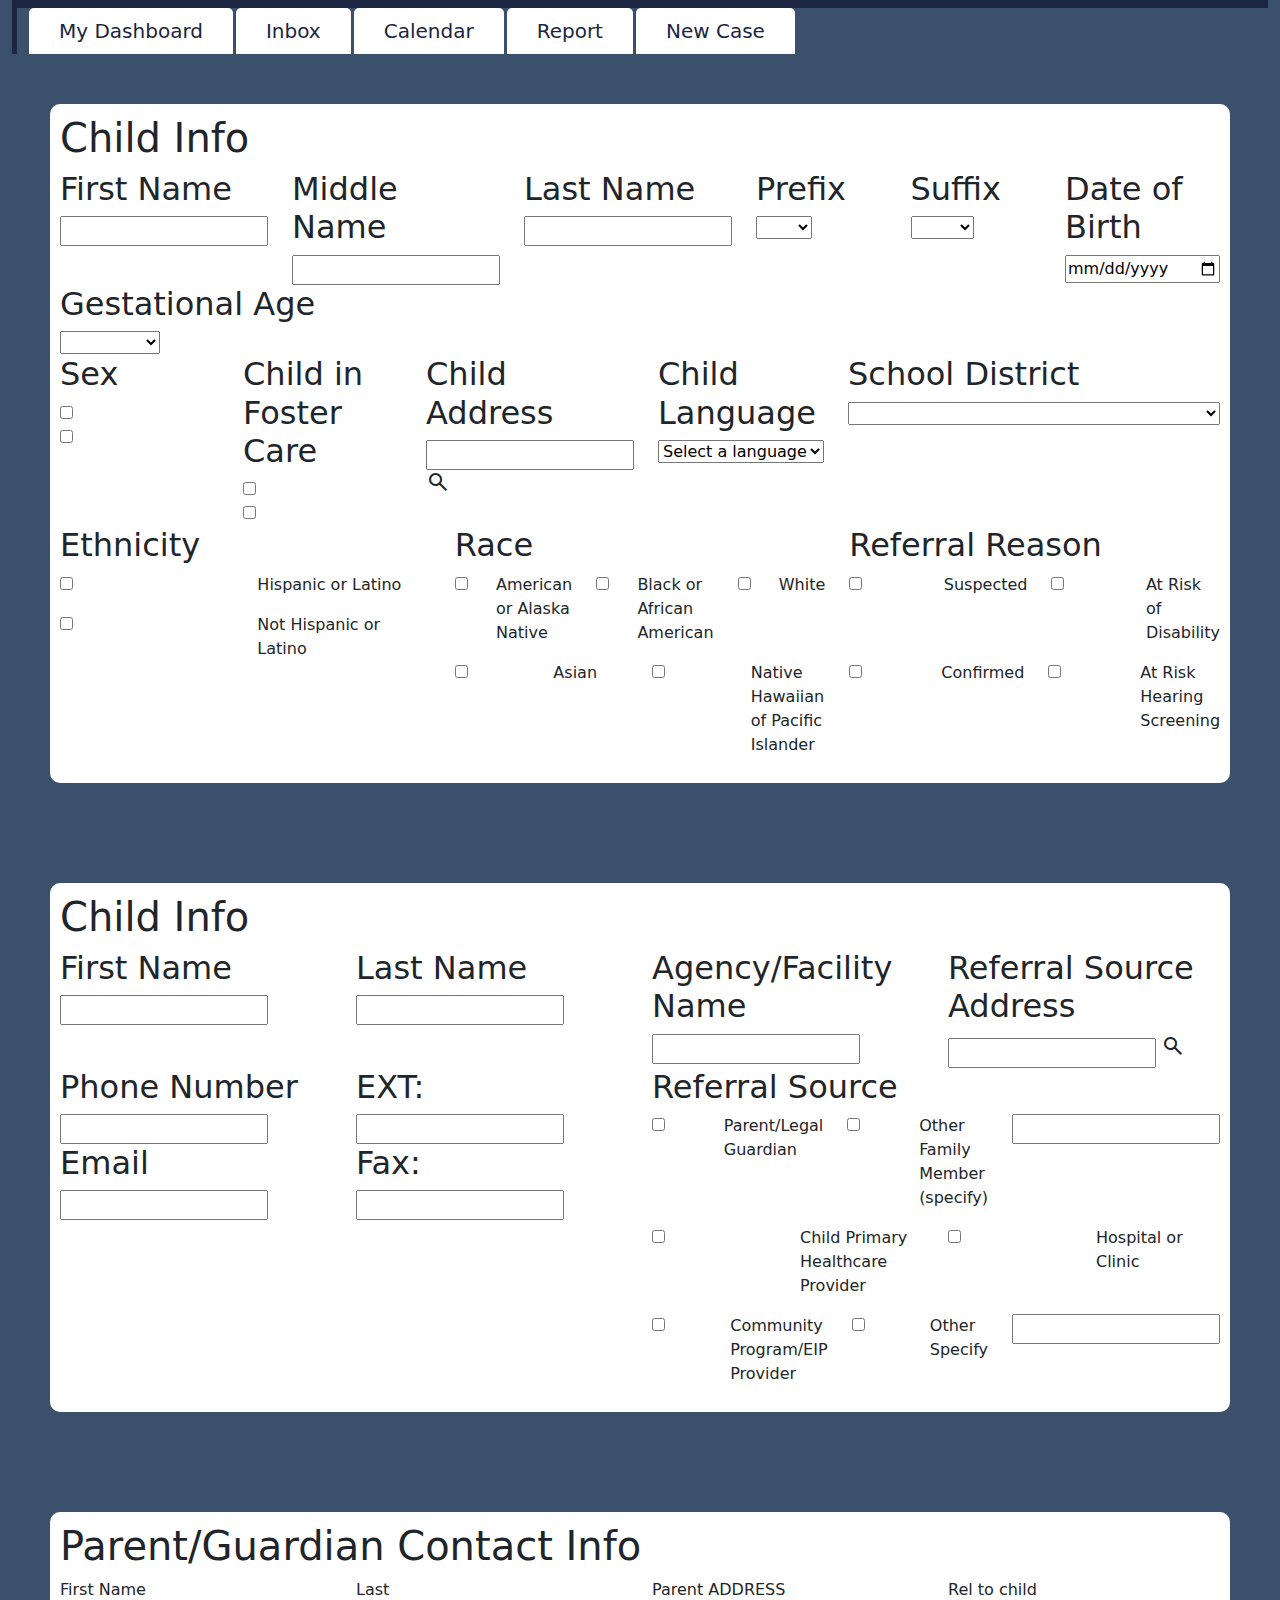
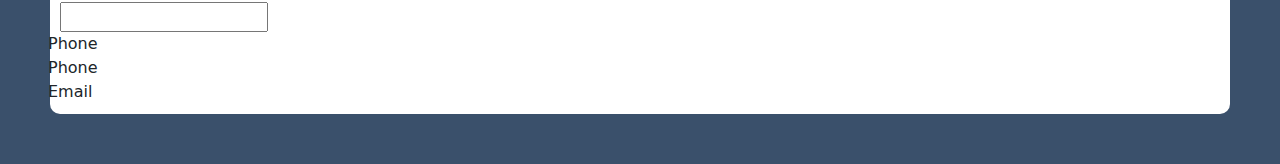
<file: referral.html>
<!DOCTYPE html>
<html lang="en">
  <head>
    <meta charset="UTF-8" />
    <meta name="viewport" content="width=device-width, initial-scale=1.0" />
    <title>Dashboard</title>
    <link
      href="https://cdn.jsdelivr.net/npm/bootstrap@5.3.3/dist/css/bootstrap.min.css"
      rel="stylesheet"
      integrity="sha384-QWTKZyjpPEjISv5WaRU9OFeRpok6YctnYmDr5pNlyT2bRjXh0JMhjY6hW+ALEwIH"
      crossorigin="anonymous"
    />
    <link rel="stylesheet" href="https://fonts.googleapis.com/css2?family=Material+Symbols+Outlined:opsz,wght,FILL,GRAD@48,400,0,0" />
    <link href="navbar.css" rel="stylesheet" />
    <link href="referral.css" rel="stylesheet" />
  </head>
  <body>
    <div class="container-fluid">
      <nav class="navbar navbar-expand-lg bg-dark">
        <div class="container-fluid">
          <!-- <a class="navbar-brand" href="/index.html">
                        <img src="img/smithLogo.png" class="img-fluid" />
                    </a> -->
          <button
            class="navbar-toggler"
            type="button"
            data-bs-toggle="collapse"
            data-bs-target="#navbarNav"
            aria-controls="navbarNav"
            aria-expanded="false"
            aria-label="Toggle navigation"
          >
            <span class="navbar-toggler-icon"></span>
          </button>
          <div class="collapse navbar-collapse" id="navbarNav">
            <ul class="navbar-nav">
              <li class="nav-item">
                <a
                  class="nav-link active"
                  aria-current="page"
                  href="/SC_Dashboard/sc-dashboard.html"
                  >My Dashboard</a
                >
              </li>
              <li class="nav-item">
                <a class="nav-link" href="/SC_Inbox/sc-inbox.html">Inbox</a>
              </li>
              <li class="nav-item">
                <a class="nav-link" href="/SC_Calendar/sc-calendar.html"
                  >Calendar</a
                >
              </li>
              <li class="nav-item">
                <a class="nav-link" href="/Report/sc-report.html">Report</a>
              </li>
              <li class="nav-item">
                <a class="nav-link" href="/referral.html"
                  >New Case</a
                >
              </li>
            </ul>
          </div>
        </div>
      </nav>
      <form id="referralForm">
        <section id="childInfo">
          <div class="row">
            <div class="col whiteBox">
              <div class="row">
                <div class="col">
                  <header>
                    <h1>Child Info</h1>
                  </header>
                </div>
              </div>
              <div class="row">
                <div class="col">
                  <div class="row">
                    <div class="col">
                      <header>
                        <h2>
                          First Name
                        </h2>
                      </header>
                    </div>
                  </div>
                  <div class="row">
                    <div class="col">
                      <input id="firstName" type="text"/>
                    </div>
                  </div>
                  <!-- End of First Name Section -->
                </div>
                <div class="col">
                  <div class="row">
                    <div class="col">
                      <header>
                        <h2>
                          Middle Name
                        </h2>
                      </header>
                    </div>
                  </div>
                  <div class="row">
                    <div class="col">
                      <input id="middleName" type="text"/>
                    </div>
                  </div>
                  <!-- End of Middle Name Section -->
                </div>
                <div class="col">
                  <div class="row">
                    <div class="col">
                      <header>
                        <h2>
                          Last Name
                        </h2>
                      </header>
                    </div>
                  </div>
                  <div class="row">
                    <div class="col">
                      <input id="lastName" type="text"/>
                    </div>
                  </div>
                  <!-- End of Last Name Section -->
                </div>
                <div class="col">
                  <div class="row">
                    <div class="col">
                      <header>
                        <h2>
                          Prefix
                        </h2>
                      </header>
                    </div>
                  </div>
                  <div class="row">
                    <div class="col">
                      <select id="prefix">
                        <option></option>
                        <option>Mr.</option>
                        <option>Mrs.</option>
                        <option>Sir</option>
                      </select>
                    </div>
                  </div>
                  <!-- End of Prefix Section -->
                </div>
                <div class="col">
                  <div class="row">
                    <div class="col">
                      <header>
                        <h2>
                          Suffix
                        </h2>
                      </header>
                    </div>
                  </div>
                  <div class="row">
                    <div class="col">
                      <select id="suffix">
                        <option></option>
                        <option>Sr.</option>
                        <option>Jr.</option>
                        <option>Third</option>
                      </select>
                    </div>
                  </div>
                  <!-- End of Suffix Section -->
                </div>
                <div class="col">
                  <div class="row">
                    <div class="col">
                      <header>
                        <h2>
                          Date of Birth
                        </h2>
                      </header>
                    </div>
                  </div>
                  <div class="row">
                    <div class="col">
                      <input id="DOB" type="date">
                    </div>
                  </div>
                  <!-- End of D.O.B. Section -->
                </div>
                <div class="col">
                  <div class="row">
                    <div class="col">
                      <header>
                        <h2>
                          Gestational Age
                        </h2>
                      </header>
                    </div>
                  </div>
                  <div class="row">
                    <div class="col">
                      <select id="suffix">
                        <option></option>
                        <option>25 Weeks</option>
                        <option>26 Weeks</option>
                        <option>27 Weeks</option>
                        <option>28 Weeks</option>
                        <option>29 Weeks</option>
                        <option>30 Weeks</option>
                        <option>31 Weeks</option>
                        <option>32 Weeks</option>
                        <option>33 Weeks</option>
                        <option>34 Weeks</option>
                        <option>35 Weeks</option>
                        <option>36 Weeks</option>
                        <option>37 Weeks</option>
                        <option>38 Weeks</option>
                        <option>39 Weeks</option>
                        <option>40 Weeks</option>
                        <option>41 Weeks</option>
                        <option>42 Weeks</option>
                      </select>
                    </div>
                  </div>
                  <!-- End of Gestational Age Section -->
                </div>
                <!-- End of First Row -->
              </div>
              <div class="row">
                <!-- Sex -->
                <div class="col">
                  <div class="row">
                    <div class="col">
                      <header>
                        <h2>
                          Sex
                        </h2>
                      </header>
                    </div>
                  </div>
                  <div class="row">
                    <div class="col">
                      <input id="male" type="checkbox"/>
                    </div>
                  </div>
                  <div class="row">
                    <div class="col">
                      <input id="Female" type="checkbox"/>
                    </div>
                  </div>
                  <!-- End of Sex Section -->
                </div>
                <!-- Foster Care -->
                <div class="col">
                  <div class="row">
                    <div class="col">
                      <header>
                        <h2>
                          Child in Foster Care
                        </h2>
                      </header>
                    </div>
                  </div>
                  <div class="row">
                    <div class="col">
                      <input id="fosterYes" type="checkbox"/>
                    </div>
                  </div>
                  <div class="row">
                    <div class="col">
                      <input id="fosterNo" type="checkbox"/>
                    </div>
                  </div>
                  <!-- End of Foster Care Section -->
                </div>
                <!-- Child Address -->
                <div class="col">
                  <div class="row">
                    <div class="col">
                      <header>
                        <h2>
                          Child Address
                        </h2>
                      </header>
                    </div>
                  </div>
                  <div class="row">
                    <div class="col">
                      <input id="childAddress" type="text"/>
                      <span class="material-symbols-outlined">
                        search
                        </span>
                    </div>
                  </div>
                  <!-- End of Child Address Section -->
                </div>
                <!-- Child Language -->
                <div class="col">
                  <div class="row">
                    <div class="col">
                      <header>
                        <h2>
                          Child Language
                        </h2>
                      </header>
                    </div>
                  </div>
                  <div class="row">
                    <div class="col">
                      <select id="childLanguage" required>
                        <option value="">
                            Select a language
                        </option>
                        <option value="amharic">Amharic</option>
                        <option value="arabic">Arabic</option>
                        <option value="armenian">
                            Armenian
                        </option>
                        <option value="bengali">Bengali</option>
                        <option value="bosnian">Bosnian</option>
                        <option value="burmese">Burmese</option>
                        <option value="cambodian">
                            Cambodian
                        </option>
                        <option value="chinese">Chinese</option>
                        <option value="dutch">Dutch</option>
                        <option value="english">English</option>
                        <option value="french">French</option>
                        <option value="german">German</option>
                        <option value="greek">Greek</option>
                        <option value="gujarati">
                            Gujarati
                        </option>
                        <option value="haitian">Haitian</option>
                        <option value="hebrew">Hebrew</option>
                        <option value="hindi">Hindi</option>
                        <option value="hmong">Hmong</option>
                        <option value="igbo">Igbo</option>
                        <option value="italian">Italian</option>
                        <option value="japanese">
                            Japanese
                        </option>
                        <option value="korean">Korean</option>
                        <option value="kurdish">Kurdish</option>
                        <option value="laotian">Laotian</option>
                        <option value="nepali">Nepali</option>
                        <option value="pashto">Pashto</option>
                        <option value="persian">Persian</option>
                        <option value="polish">Polish</option>
                        <option value="portuguese">
                            Portuguese
                        </option>
                        <option value="punjabi">Punjabi</option>
                        <option value="russian">Russian</option>
                        <option value="serbo-croatian">
                            Serbo-Croatian
                        </option>
                        <option value="somali">Somali</option>
                        <option value="spanish">Spanish</option>
                        <option value="swahili">Swahili</option>
                        <option value="tagalog">Tagalog</option>
                        <option value="telugu">Telugu</option>
                        <option value="thai">Thai</option>
                        <option value="tigrinya">
                            Tigrinya
                        </option>
                        <option value="turkish">Turkish</option>
                        <option value="urdu">Urdu</option>
                        <option value="vietnamese">
                            Vietnamese
                        </option>
                        <option value="yiddish">Yiddish</option>
                        <option value="yoruba">Yoruba</option>
                        <option value="other">Other</option>
                    </select>
                    </div>
                  </div>
                  <!-- End of Child Language Section -->
                </div>
                <!-- School District -->
                <div class="col">
                  <div class="row">
                    <div class="col">
                      <header>
                        <h2>
                          School District
                        </h2>
                      </header>
                    </div>
                  </div>
                  <div class="row">
                    <div class="col">
                      <select id="school-districts" name="school-districts">
                        <option></option>
                        <option value="baldwinsville">Baldwinsville Central School District</option>
                        <option value="east-syracuse-minoa">East Syracuse Minoa Central School District</option>
                        <option value="fabius-pompey">Fabius-Pompey Central School District</option>
                        <option value="fayetteville-manlius">Fayetteville-Manlius Central School District</option>
                        <option value="jamesville-dewitt">Jamesville-Dewitt Central School District</option>
                        <option value="jd">JD Central School District</option>
                        <option value="lafayette">LaFayette Central School District</option>
                        <option value="liverpool">Liverpool Central School District</option>
                        <option value="lyncourt">Lyncourt Union Free School District</option>
                        <option value="marcellus">Marcellus Central School District</option>
                        <option value="north-syracuse">North Syracuse Central School District</option>
                        <option value="onondaga">Onondaga Central School District</option>
                        <option value="solvay">Solvay Union Free School District</option>
                        <option value="tully">Tully Central School District</option>
                        <option value="west-genesee">West Genesee Central School District</option>
                        <option value="westhill">Westhill Central School District</option>
                    </select>
                    </div>
                  </div>
                  <!-- End of School District Section -->
                </div>
                
                <!-- End of Second Row -->
              </div>
              <div class="row">
                <!-- Ethnicity -->
                <div class="col">
                  <div class="row">
                    <div class="col">
                      <header>
                        <h2>
                          Ethnicity
                        </h2>
                      </header>
                    </div>
                  </div>
                  <div class="row">
                    <div class="col">
                      <input id="hispanic" type="checkbox"/>
                    </div>
                    <div class="col">
                      <p>Hispanic or Latino</p>
                    </div>
                  </div>
                  <div class="row">
                    <div class="col">
                      <input id="notHispanic" type="checkbox"/>
                    </div>
                    <div class="col">
                      <p>Not Hispanic or Latino</p>
                    </div>
                  </div>
                  <!-- End of Ethnicity Section -->
                </div>
                <!-- Race -->
                <div class="col">
                  <div class="row">
                    <div class="col">
                      <header>
                        <h2>
                          Race
                        </h2>
                      </header>
                    </div>
                  </div>
                  <div class="row">
                    <div class="col">
                      <input id="americanAlaska" type="checkbox"/>
                    </div>
                    <div class="col">
                      <p>American or Alaska Native</p>
                    </div>
                    <div class="col">
                      <input id="blackAfrican" type="checkbox"/>
                    </div>
                    <div class="col">
                      <p>Black or African American</p>
                    </div>
                    <div class="col">
                      <input id="White" type="checkbox"/>
                    </div>
                    <div class="col">
                      <p>White</p>
                    </div>
                  </div>
                  <div class="row">
                    <div class="col">
                      <input id="asian" type="checkbox"/>
                    </div>
                    <div class="col">
                      <p>Asian</p>
                    </div>
                    <div class="col">
                      <input id="hawaiianPI" type="checkbox"/>
                    </div>
                    <div class="col">
                      <p>Native Hawaiian of Pacific Islander</p>
                    </div>
                  </div>
                  <!-- End of Race Section -->
                </div>
                <!-- Referral Reason -->
                <div class="col">
                  <div class="row">
                    <div class="col">
                      <header>
                        <h2>
                          Referral Reason
                        </h2>
                      </header>
                    </div>
                  </div>
                  <div class="row">
                    <div class="col">
                      <input id="suspected" type="checkbox"/>
                    </div>
                    <div class="col">
                      <p>Suspected</p>
                    </div>
                    <div class="col">
                      <input id="atRisk" type="checkbox"/>
                    </div>
                    <div class="col">
                      <p>At Risk of Disability</p>
                    </div>
                    
                  </div>
                  <div class="row">
                    <div class="col">
                      <input id="confirmed" type="checkbox"/>
                    </div>
                    <div class="col">
                      <p>Confirmed</p>
                    </div>
                    <div class="col">
                      <input id="riskHearing" type="checkbox"/>
                    </div>
                    <div class="col">
                      <p>At Risk Hearing Screening</p>
                    </div>
                  </div>
                  <!-- End of Ethnicity Section -->
                </div>
              </div>
            </div>
          </div>
        </section>
        <section id="referalSource">
          <div class="row">
            <div class="col whiteBox">
              <div class="row">
                <div class="col">
                  <header>
                    <h1>Child Info</h1>
                  </header>
                </div>
              </div>
              <div class="row">
                <div class="col">
                  <div class="row">
                    <div class="col">
                      <header>
                        <h2>
                          First Name
                        </h2>
                      </header>
                    </div>
                  </div>
                  <div class="row">
                    <div class="col">
                      <input id="referalSourceLastName" type="text"/>
                    </div>
                  </div>
                  <!-- End of First Name Section -->
                </div>
                <!-- Last Name -->
                <div class="col">
                  <div class="row">
                    <div class="col">
                      <header>
                        <h2>
                          Last Name
                        </h2>
                      </header>
                    </div>
                  </div>
                  <div class="row">
                    <div class="col">
                      <input id="referalSourceLastName" type="text"/>
                    </div>
                  </div>
                  <!-- End of Last Name Section -->
                </div>
                <!-- Agency Name -->
                <div class="col">
                  <div class="row">
                    <div class="col">
                      <header>
                        <h2>
                          Agency/Facility Name
                        </h2>
                      </header>
                    </div>
                  </div>
                  <div class="row">
                    <div class="col">
                      <input id="referalSourceAgencyName" type="text"/>
                    </div>
                  </div>
                  <!-- End of Last Name Section -->
                </div>
                <!-- Child Address -->
                <div class="col">
                  <div class="row">
                    <div class="col">
                      <header>
                        <h2>
                          Referral Source Address
                        </h2>
                      </header>
                    </div>
                  </div>
                  <div class="row">
                    <div class="col">
                      <input id="referralSourceAddress" type="text"/>
                      <span class="material-symbols-outlined">
                        search
                        </span>
                    </div>
                  </div>
                  <!-- End of Referral Source Agency Address Address Section -->
                </div>
                
                <!-- End of First Row -->
              </div>
              <div class="row">
                <div class="col">
                  <div class="row">
                    <!-- Phone Number -->
                    <div class="col">
                      <div class="row">
                        <div class="col">
                          <header>
                            <h2>
                              Phone Number
                            </h2>
                          </header>
                        </div>
                      </div>
                      <div class="row">
                        <div class="col">
                          <input id="referalSourcePhone" type="number"/>
                        </div>
                      </div>
                      
                      <!-- End of Ref Phone Section -->
                    </div>
                    <!-- Phone Number EXT -->
                    <div class="col">
                      <div class="row">
                        <div class="col">
                          <header>
                            <h2>
                              EXT:
                            </h2>
                          </header>
                        </div>
                      </div>
                      <div class="row">
                        <div class="col">
                          <input id="referalSourcePhoneEXT" type="number"/>
                        </div>
                      </div>
                      
                      <!-- End of Ref Phone EXT Section -->
                    </div>
                  </div>
                  <div class="row">
                    <!-- Email -->
                    <div class="col">
                      <div class="row">
                        <div class="col">
                          <header>
                            <h2>
                              Email
                            </h2>
                          </header>
                        </div>
                      </div>
                      <div class="row">
                        <div class="col">
                          <input id="referalSourceEmail" type="email"/>
                        </div>
                      </div>
                      
                      <!-- End of Ref Email Section -->
                    </div>
                    <!-- Phone Number EXT -->
                    <div class="col">
                      <div class="row">
                        <div class="col">
                          <header>
                            <h2>
                              Fax:
                            </h2>
                          </header>
                        </div>
                      </div>
                      <div class="row">
                        <div class="col">
                          <input id="referalSourceFax" type="number"/>
                        </div>
                      </div>
                      
                      <!-- End of Ref Fax Section -->
                    </div>
                  </div>
                </div>
                <!-- Race -->
                <div class="col">
                  <div class="row">
                    <div class="col">
                      <header>
                        <h2>
                          Referral Source
                        </h2>
                      </header>
                    </div>
                  </div>
                  <div class="row">
                    <div class="col">
                      <input id="parentGuardian" type="checkbox"/>
                    </div>
                    <div class="col">
                      <p>Parent/Legal Guardian</p>
                    </div>

                    <div class="col">
                      <input id="OtherFam" type="checkbox"/>
                    </div>
                    <div class="col">
                      <p>Other Family Member (specify)</p>
                    </div>
                    <div class="col">
                      <input id="OtherFamSpecify" type="text"/>
                    </div>
                  </div>
                  <div class="row">
                    <div class="col">
                      <input id="childPCP" type="checkbox"/>
                    </div>
                    <div class="col">
                      <p>Child Primary Healthcare Provider</p>
                    </div>
                    <div class="col">
                      <input id="hospital" type="checkbox"/>
                    </div>
                    <div class="col">
                      <p>Hospital or Clinic</p>
                    </div>
                  </div>
                  <div class="row">
                    <div class="col">
                      <input id="commProgram" type="checkbox"/>
                    </div>
                    <div class="col">
                      <p>Community Program/EIP Provider</p>
                    </div>
                    <div class="col">
                      <input id="otherSpecify" type="checkbox"/>
                    </div>
                    <div class="col">
                      <p>Other Specify</p>
                    </div>
                    <div class="col">
                      <input id="otherSpecify" type="text"/>
                    </div>
                  </div>
                  <!-- End of Referral OSurce Section -->
                </div>
                
                <!-- End of Second Row -->
              </div>
              
            </div>
          </div>
        </section>
        <section id="parentGuardian">
          <div class="row">
            <div class="col whiteBox">
              <div class="row">
                <header>
                  <h1>Parent/Guardian Contact Info</h1>
                </header>
              </div>
              <div class="row">
                <div class="col">
                  <div class="row">
                    <div class="col">
                      <label>First Name</label>
                    </div>
                  </div>
                  <div class="row">
                    <div class="col">
                      <input id="firstName" type="text"/>
                    </div>
                  </div>
                  <!-- End of First Name Section -->
                </div>
                <div class="col">Last</div>
                <div class="col">Parent ADDRESS</div>
                <div class="col">Rel to child</div>
              </div>
              <div class="row">Phone</div>
              <div class="row">Phone</div>
              <div class="row">Email</div>
            </div>
          </div>
        </section>
        <section id="caseworker"></section>
        <section id="referralReason"></section>
        <section id="consultConfirm"></section>



      </form>
      
    </div>

    <script
      src="https://cdn.jsdelivr.net/npm/bootstrap@5.3.3/dist/js/bootstrap.bundle.min.js"
      integrity="sha384-YvpcrYf0tY3lHB60NNkmXc5s9fDVZLESaAA55NDzOxhy9GkcIdslK1eN7N6jIeHz"
      crossorigin="anonymous"
    ></script>
  </body>
</html>
</file>
<file: index.css>
:root {
  --haiti: #0b132b;
  --cloudBurst: #1c2541;
  --fiord: #3a506b;
  --fountainBlue: #5bc0be;
  --darkFountainBlue: #407a79;
}
body {
  background-color: var(--fiord);
  color: var(--fiord);
}
.btn-custom {
  background-color: var(--fountainBlue);
  color: black;
  font-weight: bold;
}
.btn-custom:hover {
  background-color: var(--darkFountainBlue);
}
#topRowSpacer {
  height: 60px;
}
#loginForm {
  background-color: white;
  border: 5px solid var(--cloudBurst);
  border-radius: 25px;
  padding: 10px;
  header {
    text-align: center;
    h1 {
      margin-top: 20px;
      font-weight: bold;
      font-size: 30px;
    }
    hr {
      border: 3px solid var(--fountainBlue);
      opacity: 1;
    }
  }
  #authInput {
    margin-bottom: 35px;
    h5 {
      padding: 0px;
      margin-bottom: 15px;
    }
  }
  #loginButton {
    margin-bottom: 25px;
    button {
      background-color: var(--fountainBlue);
      border-radius: 10px;
      width: 100%;
    }
  }
  #forgotPassword {
    color: var(--fountainBlue);
    text-decoration: underline;
    margin-bottom: 35px;
    :hover {
      color: var(--darkFountainBlue);
    }
  }
}
</file>
<file: navbar.css>
:root {
    --haiti: #0b132b;
    --cloudBurst: #1c2541;
    --fiord: #3a506b;
    --fountainBlue: #5bc0be;
    --darkFountainBlue: #407a79;
}
.navbar-brand img {
    height: 50px;
}
.navbar {
    padding-left: 5px;
    padding-bottom: 0px;
    background-color: var(--cloudBurst) !important;
    .navbar-nav {
        margin-right: auto;
    }
}

nav {
    font-size: 23px;
    a {
        color: var(--cloudBurst) !important;
        padding-left: 10px !important;
        font-size: 20px !important;
    }
    .navbar-toggler,
    .navbar-toggler-icon-bg {
        color: var(--fiord) !important;
    }
    button {
        margin-left: 10px;
        background-color: var(--fiord) !important;
    }
}
a.nav-link {
    background-color: white;
    margin-right: 3px;
    border-top-left-radius: 5px;
    border-top-right-radius: 5px;
    padding-left: 30px !important;
    padding-right: 30px !important;
}
</file>
<file: referral.css>
:root {
  --haiti: #0b132b;
  --cloudBurst: #1c2541;
  --fiord: #3a506b;
  --fountainBlue: #5bc0be;
  --darkFountainBlue: #407a79;
}
.container-fluid{
  background-color: var(--fiord);
}

.whiteBox{
  background-color: white;
  margin: 50px;
  border-radius: 10px;
  padding: 10px;
}
</file>
